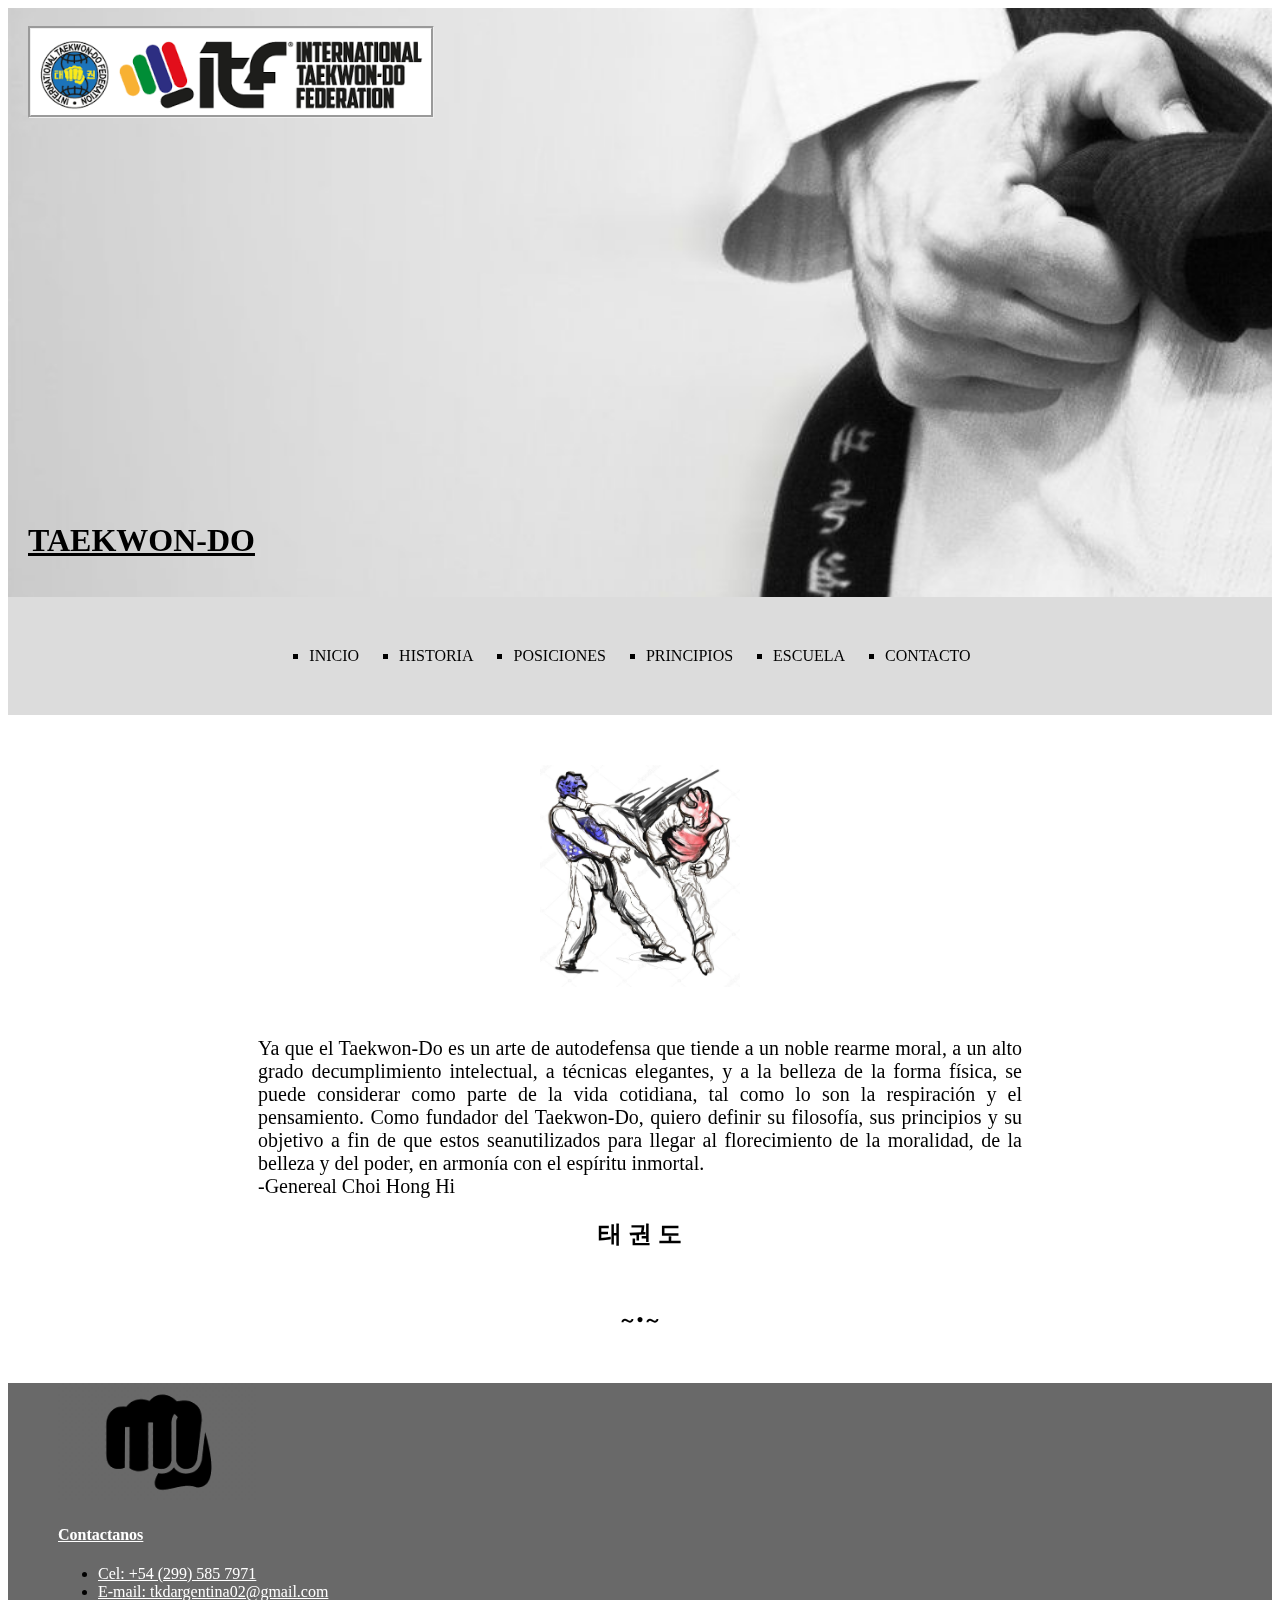
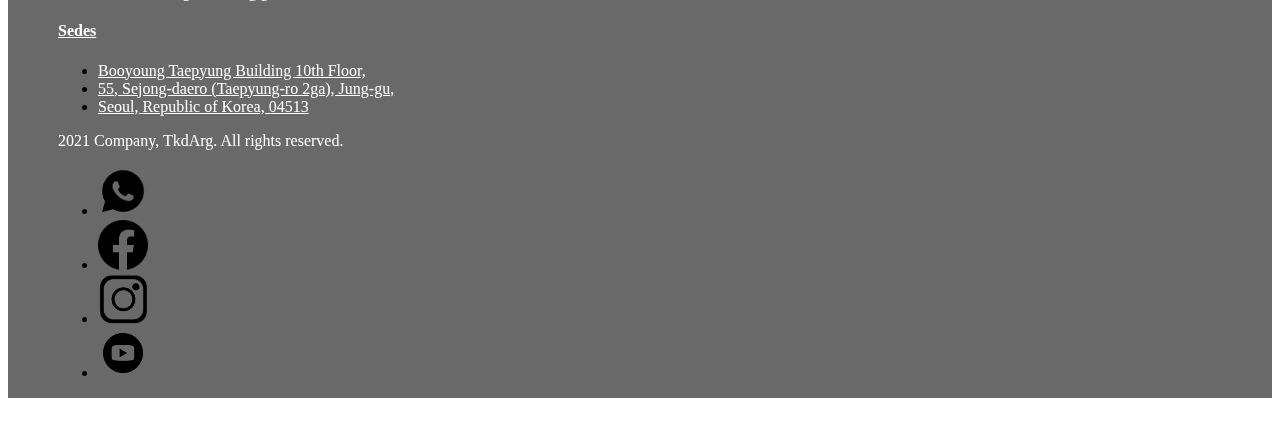
<file: index.html>
<!DOCTYPE html>
<html lang="es">

    <head>
        <title> Pagina de Taekwondo 2 </title>
        <!--Boostrap-->
        <link href="https://cdn.jsdelivr.net/npm/bootstrap@5.1.3/dist/css/bootstrap.min.css" rel="stylesheet" integrity="sha384-1BmE4kWBq78iYhFldvKuhfTAU6auU8tT94WrHftjDbrCEXSU1oBoqyl2QvZ6jIW3" crossorigin="anonymous">
        <!--CSS-->
        <link rel="stylesheet" href="./styles.css" type="text/css">
        <!--JavaScript-->
        <script src="https://cdn.jsdelivr.net/npm/bootstrap@5.1.3/dist/js/bootstrap.bundle.min.js" integrity="sha384-ka7Sk0Gln4gmtz2MlQnikT1wXgYsOg+OMhuP+IlRH9sENBO0LRn5q+8nbTov4+1p" crossorigin="anonymous"></script>
  
    </head>

    <body>
    
        <header id="header_index">

            <br>
            <div align="left">
                
            <img src="assets/international_tkd_federation.png" alt="logo international tkd federation" width="400px" id="logo_index">
                
            <h1 id="h1_index"> TAEKWON-DO</h1> 
            <br>
        </header>

        <section id="main">

            <div  class="menuButton">
                <nav class="menu">
                
                    <ul >
                        <li><a href="index.html">INICIO</a></li>
                        <li><a href="historia.html">HISTORIA</a></li>
                        <li><a href="posiciones.html">POSICIONES</a></li>
                        <li><a href="principios.html">PRINCIPIOS</a></li>
                        <li><a href="escuela.html">ESCUELA</a></li>
                        <li><a href="contacto.html">CONTACTO</a></li>
                    </ul>
                </nav>
            </div>


            <div align="center">
                
                <img src="assets/caricatura.jpg" alt="foto caricatura" width="200px" id="caricatura_index">
                

                <p id="p_index">
                    Ya que el Taekwon-Do es un arte de autodefensa que tiende a un noble rearme moral, a un alto grado decumplimiento intelectual, a técnicas elegantes,
                    y a la belleza de la forma física, se puede considerar como parte de la vida cotidiana, tal como lo son la respiración y el pensamiento.
                    Como fundador del Taekwon-Do, quiero definir su filosofía, sus principios y su objetivo a fin de que estos seanutilizados para llegar al florecimiento 
                    de la moralidad, de la belleza y del poder, en armonía con el espíritu inmortal.
                    <br>
                    -Genereal Choi Hong Hi 
                    <br>
                </p>

                <h2> 태 권 도</h2>
                <br>
                <h3>～•～</h3>
                
            </div>
        
        </section>


        <section id="final">
       
            
            <div class="container">
              <footer class="py-5 border-top">
                <div class="row">
                <div class="col-4">
                  <img src="assets/puño.png" alt="puño" width="200px" id="puño_footer">
                </div>
      
                <div class="col-4">
                  <h4>Contactanos</h4>
                  <ul class="nav flex-column">
                    <li class="nav-item mb-2"><a href="#" class="nav-link p-0" style="color: white;">Cel: +54 (299) 585 7971</a></li>
                    <li class="nav-item mb-2"><a href="#" class="nav-link p-0" style="color: white;">E-mail: tkdargentina02@gmail.com</a></li>
                  </ul>
                </div>
          
              
                <div class="col-4">
                    <h4>Sedes</h4>
                    <ul class="nav flex-column">
                    <li class="nav-item mb-2"><a href="#" class="nav-link p-0" style="color: white;">Booyoung Taepyung Building 10th Floor,</a></li>
                    <li class="nav-item mb-2"><a href="#" class="nav-link p-0" style="color: white;">55, Sejong-daero (Taepyung-ro 2ga), Jung-gu,</a></li>
                    <li class="nav-item mb-2"><a href="#" class="nav-link p-0" style="color: white;">Seoul, Republic of Korea, 04513</a></li>
                    </ul>
                </div>
              
                <div class="d-flex justify-content-between py-4 my-4 border-top">
                  <p style="color: white;">2021 Company, TkdArg. All rights reserved.</p>
                  <ul class="list-unstyled d-flex" id="redes_footer">
                    <li class="ms-3"><a class="link-dark" href="#"><img src="assets/whapp_negro.png" width="50px"></a></li>
                    <li class="ms-3"><a class="link-dark" href="#"><img src="assets/facebook_negro.png" width="50px"></svg></a></li>
                    <li class="ms-3"><a class="link-dark" href="#"><img src="assets/insta_negro.png" width="50px"></a></li>
                    <li class="ms-3"><a class="link-dark" href="#"><img src="assets/youtube_negro.png" width="50px"></a></li>
                  </ul>
                </div>
              </footer>
      
            </div>
          </section>
    </body>
    
</html>
</file>
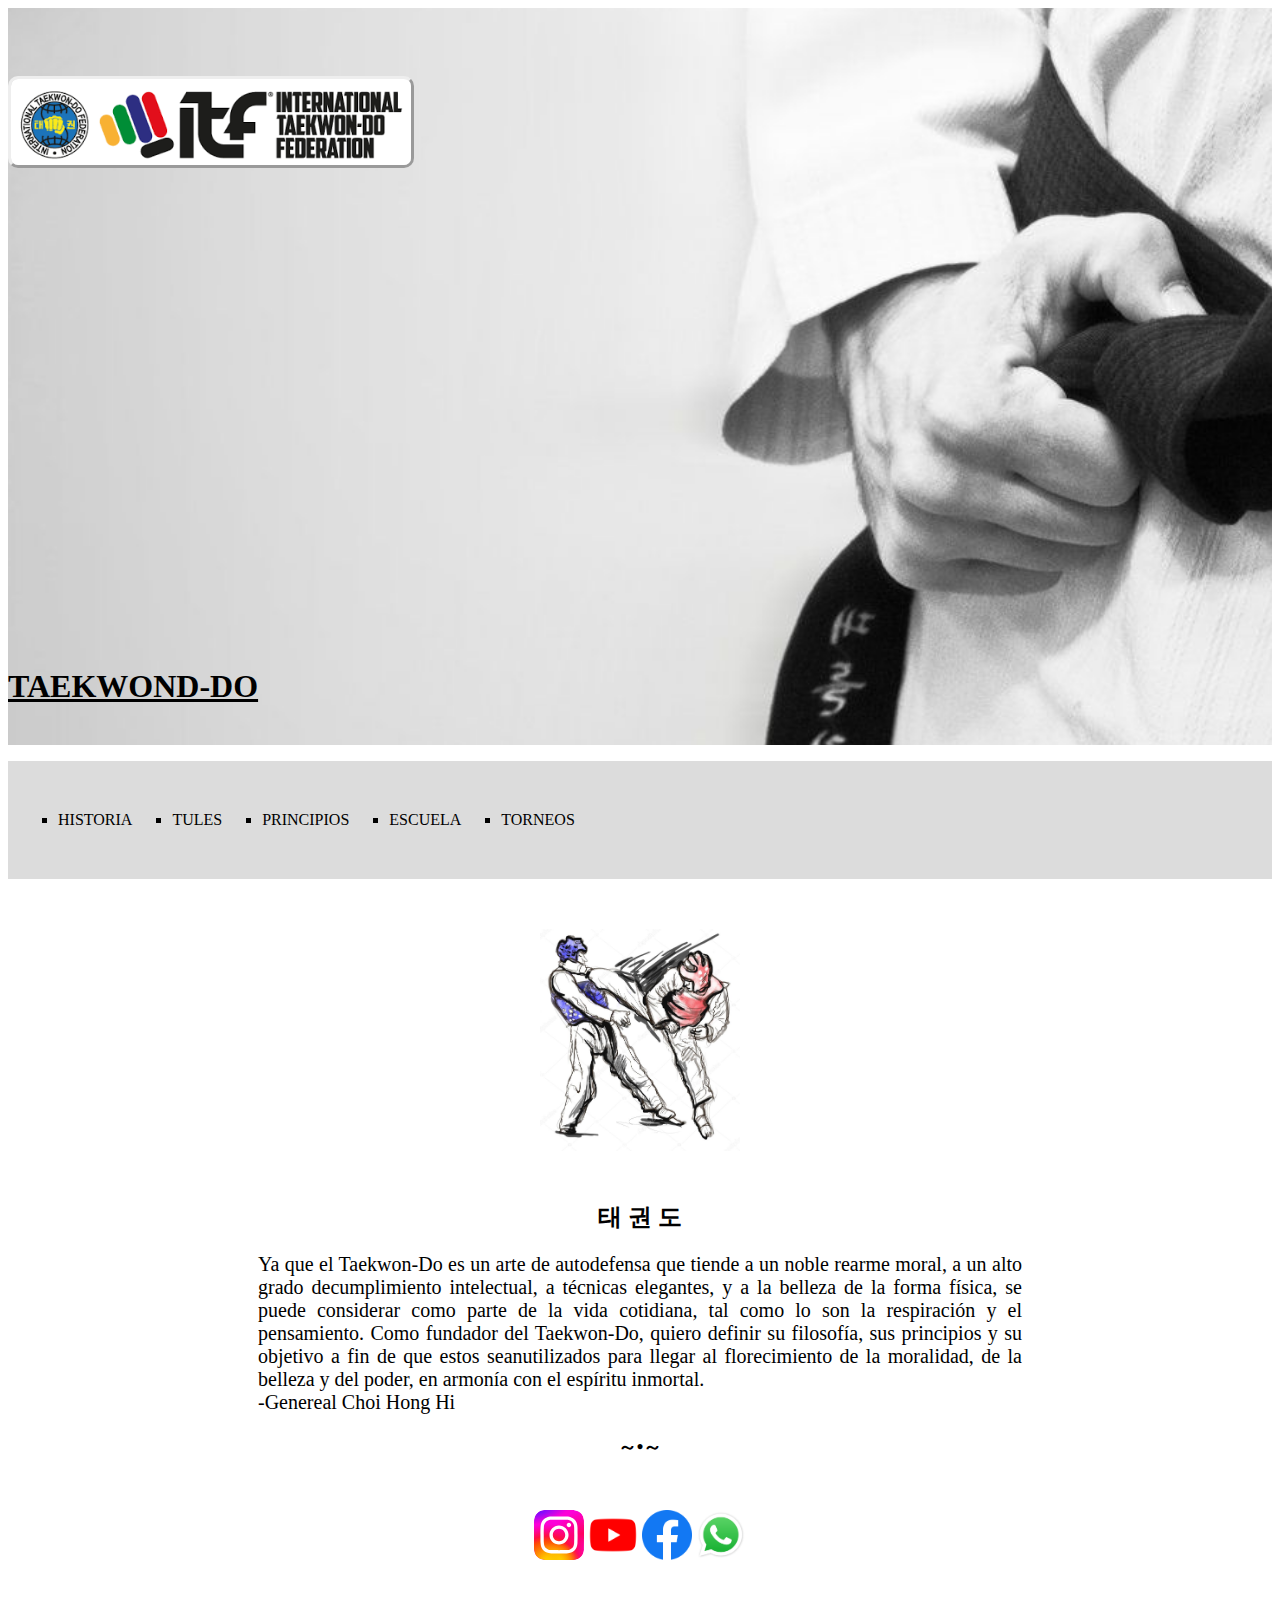
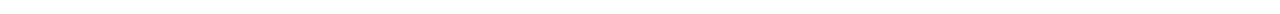
<file: proyecto_yo/index.html>
<!DOCTYPE html>
<html lang="es">

    <head>
        <title> Pagina de Taekwondo </title>
        <link rel="stylesheet" href="./styles.css" type="text/css">
    </head>

    <body>

        <header>

            <br>
            <div align="left">
                <nav class="title_photo">
                    <img src="assets/international_tkd_federation.png" alt="logo international tkd federation" width="400px">
                </nav>
            <h1> TAEKWOND-DO</h1> 
            <br>
        </header>

        <div align="center">
            <nav class="menu">
                <div class="menuButton">
                <ul >
                    <li><a href="historia">HISTORIA</a></li>
                    <li><a href="tules">TULES</a></li>
                    <li><a href="principios">PRINCIPIOS</a></li>
                    <li><a href="escuela">ESCUELA</a></li>
                    <li><a href="torneo">TORNEOS</a></li>
                </ul>
            </nav>
        </div>

        <section id="main">

            <div align="center">
                <nav class="Taekwon-do">
                    <img src="assets/caricatura.jpg" alt="foto caricatura" width="200px">
                </nav>
            </div>

            <div align="center">
                <h2> 태 권 도</h2>
            </div>

            <p>
                Ya que el Taekwon-Do es un arte de autodefensa que tiende a un noble rearme moral, a un alto grado decumplimiento intelectual, a técnicas elegantes,
                y a la belleza de la forma física, se puede considerar como parte de la vida cotidiana, tal como lo son la respiración y el pensamiento.
                Como fundador del Taekwon-Do, quiero definir su filosofía, sus principios y su objetivo a fin de que estos seanutilizados para llegar al florecimiento 
                de la moralidad, de la belleza y del poder, en armonía con el espíritu inmortal.
                <br>
                -Genereal Choi Hong Hi 
                <br>
            </p>

            <div align="center">
                <h3>～•～</h3>
            </div>
        
        </section>

        <section id="final">
            <footer>
                <div class="redes" align="center" >
                    <img src="assets//instagram.svg" alt="logo instagram" width="50px" margin="10px">
                    <img src="assets/youtube.png" alt="logo youtube" width="50px">
                    <img src="assets/facebook.png" alt="logo facebook" width="50px">
                    <img src="assets/whatsapp.png" alt="logo whatsapp" width="50px">
                </div>
            </footer>
        </section>
        
    </body>
    
</html>
</file>
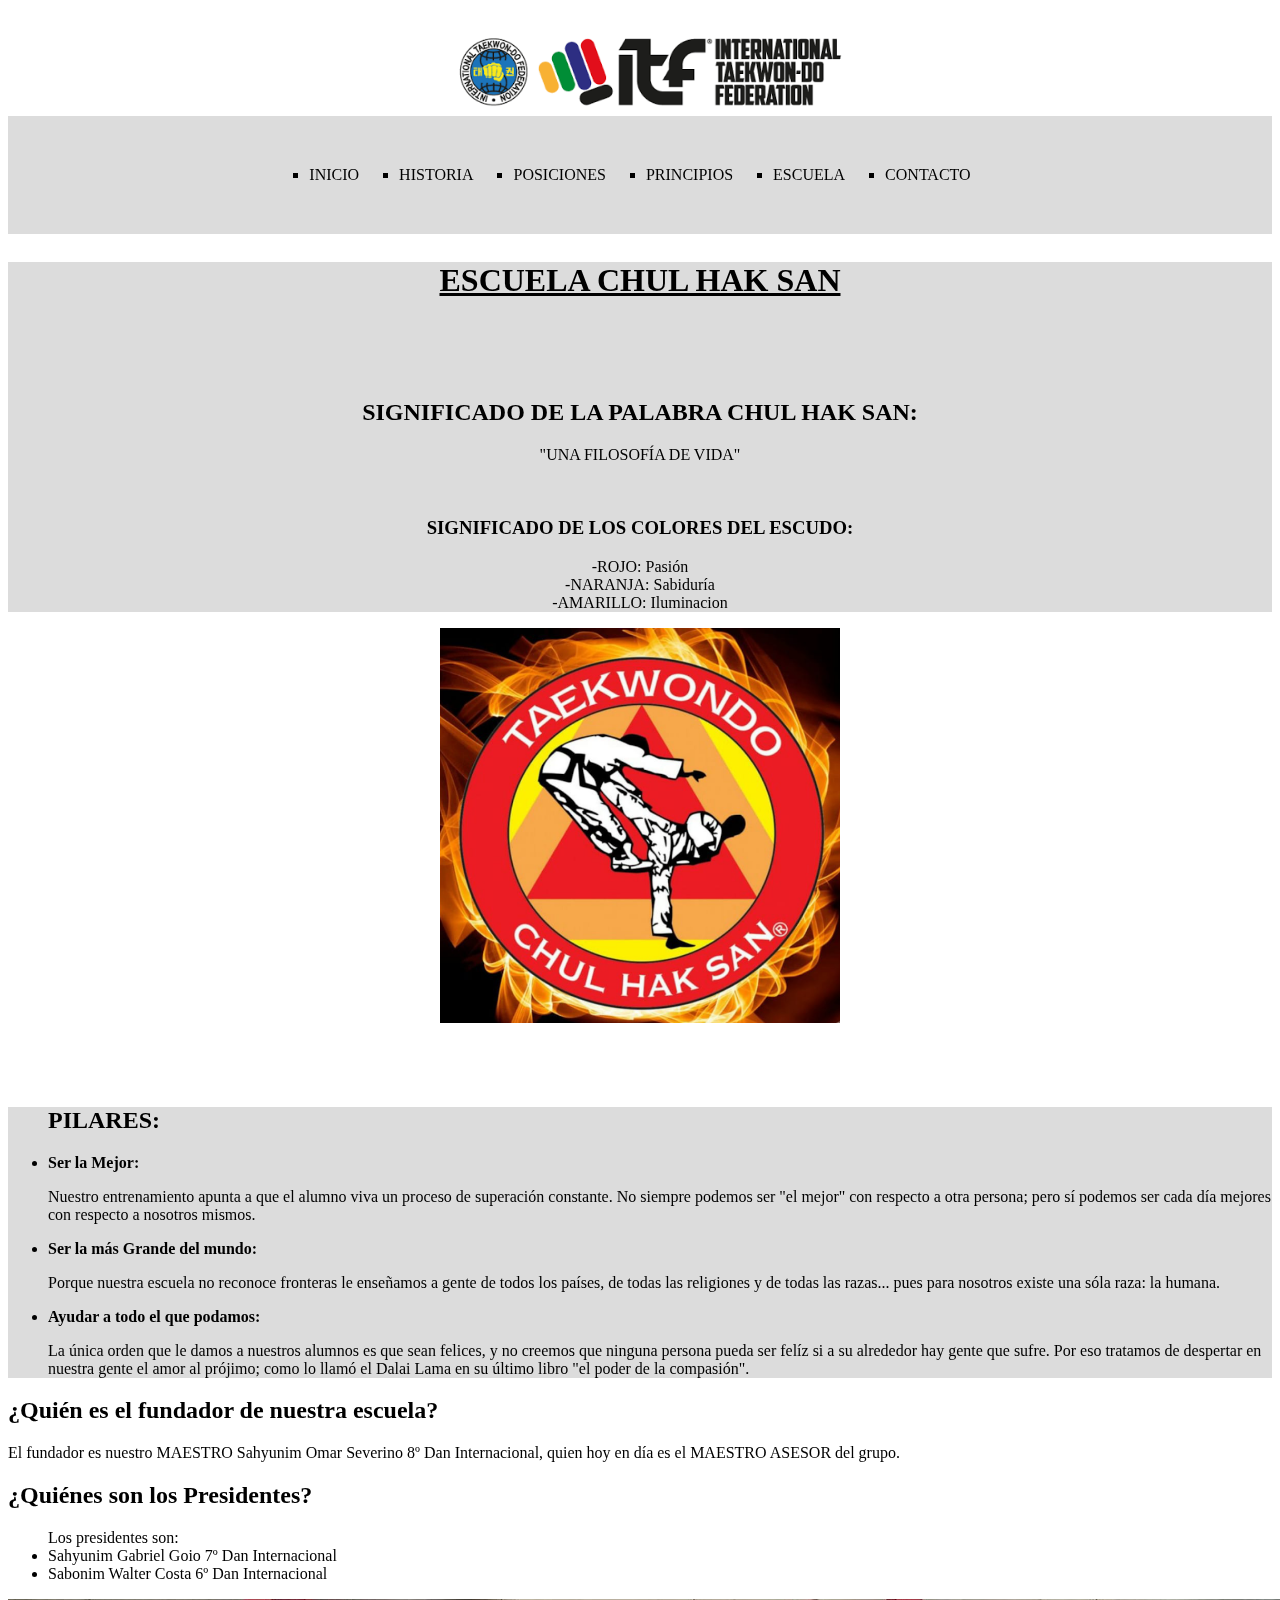
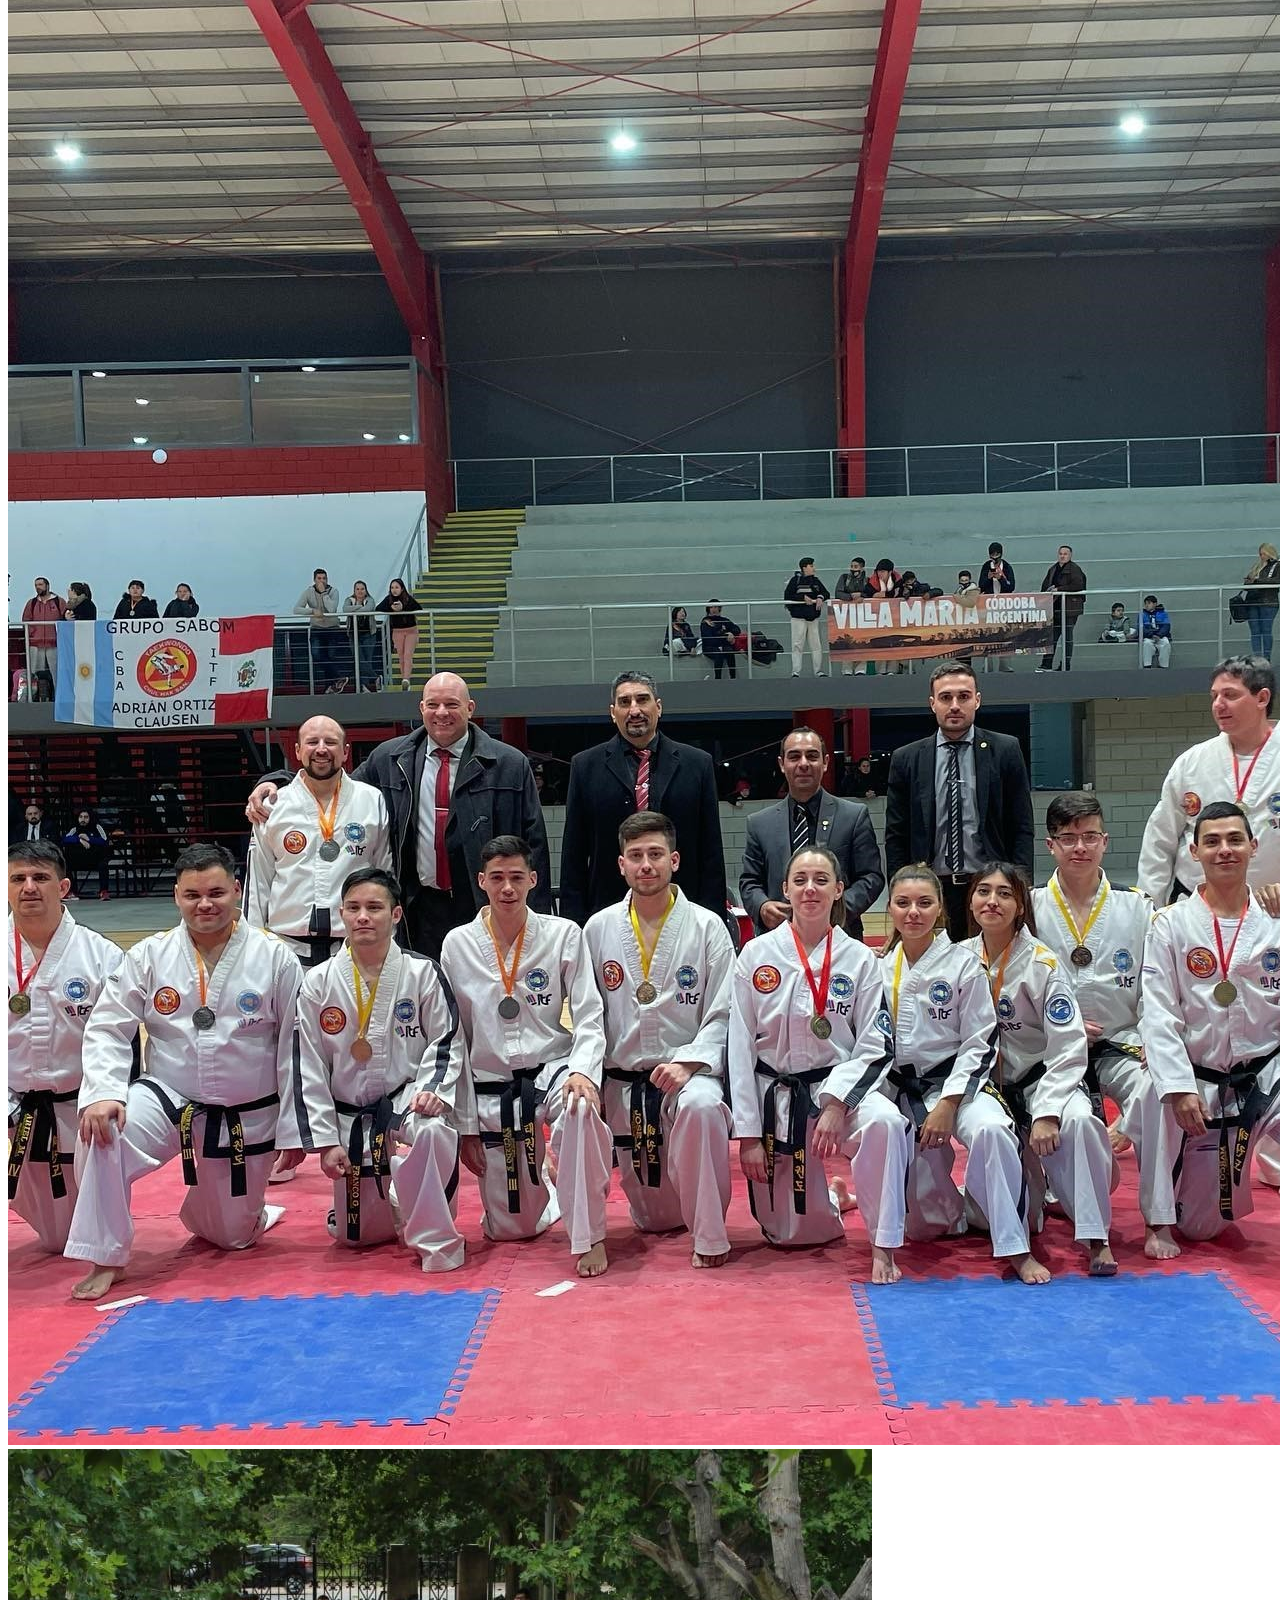
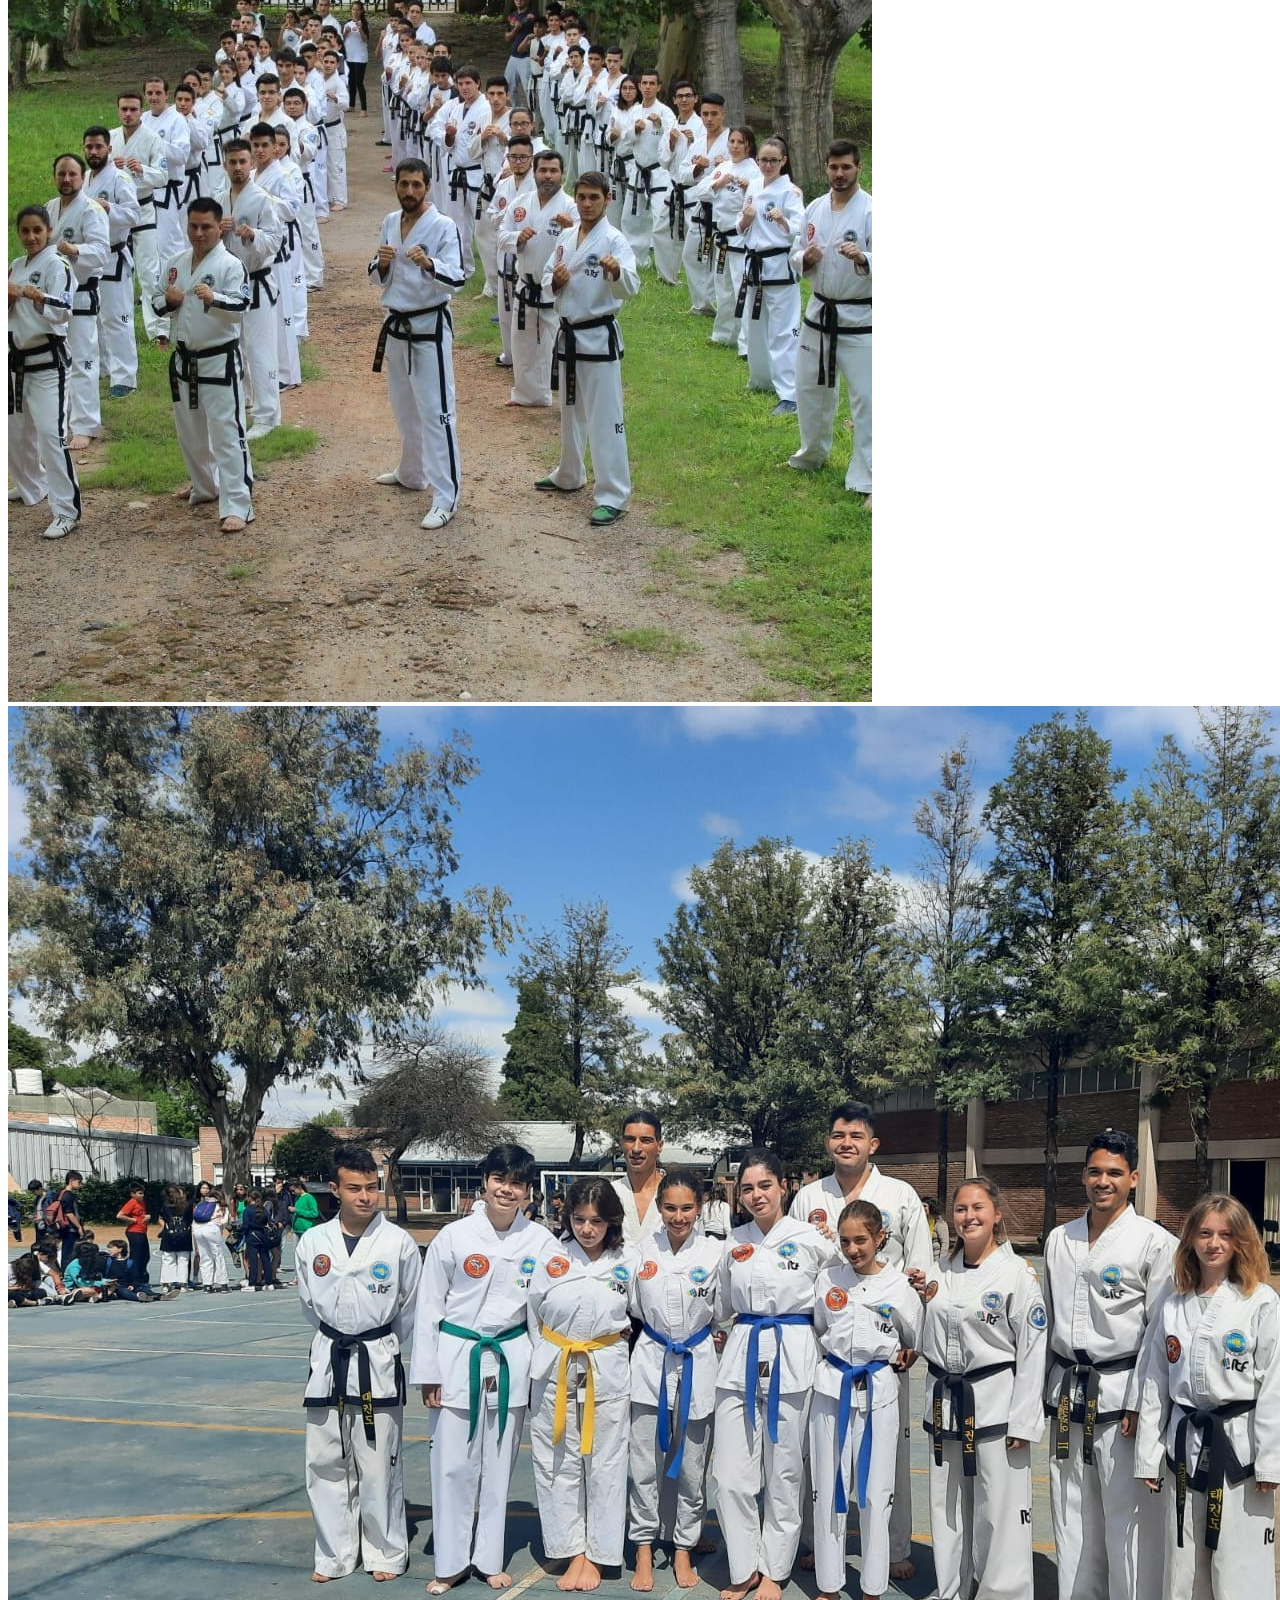
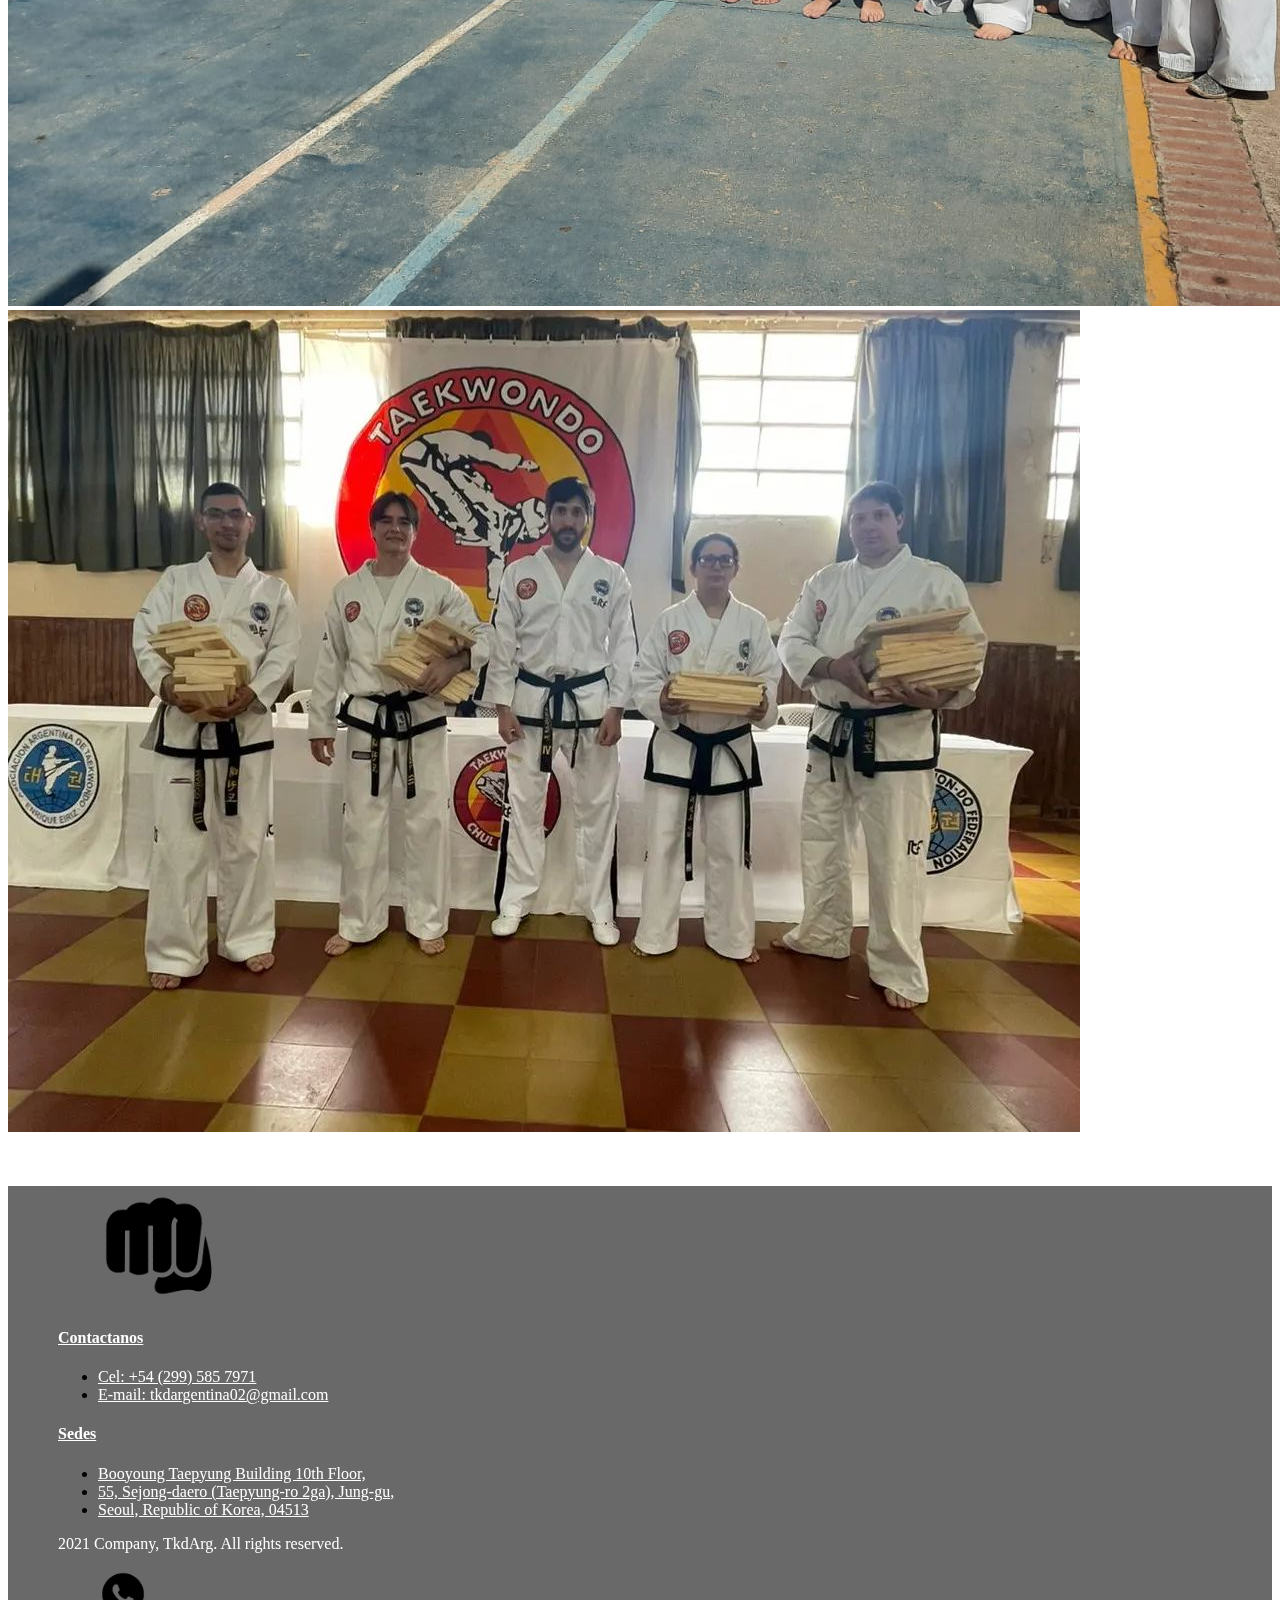
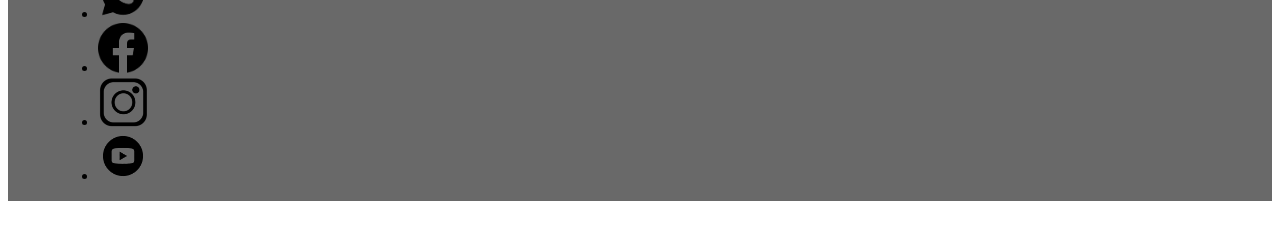
<file: escuela.html>
<!DOCTYPE html>
<html lang="es">

    <head>
        <title> Escuela Chul Hak San </title>
        <!--Boostrap-->
        <link href="https://cdn.jsdelivr.net/npm/bootstrap@5.1.3/dist/css/bootstrap.min.css" rel="stylesheet" integrity="sha384-1BmE4kWBq78iYhFldvKuhfTAU6auU8tT94WrHftjDbrCEXSU1oBoqyl2QvZ6jIW3" crossorigin="anonymous">
        <!--CSS-->
        <link rel="stylesheet" href="./styles.css" type="text/css">
        <!--JavaScript-->
        <script src="https://cdn.jsdelivr.net/npm/bootstrap@5.1.3/dist/js/bootstrap.bundle.min.js" integrity="sha384-ka7Sk0Gln4gmtz2MlQnikT1wXgYsOg+OMhuP+IlRH9sENBO0LRn5q+8nbTov4+1p" crossorigin="anonymous"></script>
  
    </head>

    <body>
    
        <header id="header_tules">

            <br>
            <div align="center">
                
            <img src="assets/international_tkd_federation.png" alt="logo international tkd federation" width="400px">
                
            <br>
        </header>

        <section id="main">

            <div  class="menuButton">
                <nav class="menu">
                
                    <ul >
                        <li><a href="index.html">INICIO</a></li>
                        <li><a href="historia.html">HISTORIA</a></li>
                        <li><a href="posiciones.html">POSICIONES</a></li>
                        <li><a href="principios.html">PRINCIPIOS</a></li>
                        <li><a href="escuela.html">ESCUELA</a></li>
                        <li><a href="contacto.html">CONTACTO</a></li>
                    </ul>
                </nav>
            </div>
            <br>


            <div class="container">
                <div id="introduccion_escuela" class="row">
                <div class="col-8" style="background-color: gainsboro">
                    
                    <h1 id="h1_escuela" align="center"> ESCUELA CHUL HAK SAN</h1>
                    <h2> SIGNIFICADO DE LA PALABRA CHUL HAK SAN:</h2>
                    <p>
                        "UNA FILOSOFÍA DE VIDA"
                    </p>
                    <br>

                    <h3> SIGNIFICADO DE LOS COLORES DEL ESCUDO:</h3>
                    <p>
                        -ROJO: Pasión
                        <br>
                        -NARANJA: Sabiduría
                        <br>
                        -AMARILLO: Iluminacion
                    </p>
                </div>

                <div class="col-4" style="background-color: white;">
                    <img src="assets/escuela.png" class="rounded mx-auto d-block" alt="escuela" width="400px">
                </div>

            </div>

            <div class="container">
                <div class="row">
                <div class="col-6" style="background-color: gainsboro">
                    <ul>
                     <h2>PILARES: </h2>
                        <li><strong>Ser la Mejor: </strong> </li>
                        <p>
                            Nuestro entrenamiento apunta a que el alumno viva un proceso de superación constante. No siempre podemos ser "el mejor" con respecto a otra persona; pero sí podemos ser cada día mejores con respecto a nosotros mismos.
                        </p>
                        <li><strong>Ser la más Grande del mundo:</strong></li>
                        <p>
                            Porque nuestra escuela no reconoce fronteras le enseñamos a gente de todos los países, de todas las religiones y de todas las razas... pues para nosotros existe una sóla raza: la humana.
                        </p>
                        <li><strong>Ayudar a todo el que podamos:</strong></li>
                        <p>La única orden que le damos a nuestros alumnos es que sean felices, y no creemos que ninguna persona pueda ser felíz si a su alrededor hay gente que sufre. Por eso tratamos de despertar en nuestra gente el amor al prójimo; como lo llamó el Dalai Lama en su último libro "el poder de la compasión".
                        </p>
                    </ul> 
                </div>

                <div class="col-6" >
                    <h2>¿Quién es el fundador de nuestra escuela?</h2>
                    <p>
                        El fundador es nuestro MAESTRO Sahyunim Omar Severino 8º Dan Internacional, quien hoy en día es el MAESTRO ASESOR del grupo.
                    </p>

                    <h2>¿Quiénes son los Presidentes?</h2>
                    <ul>
                        Los presidentes son:
                        <li>Sahyunim Gabriel Goio 7º Dan Internacional</li>
                        <li>Sabonim Walter Costa 6º Dan Internacional</li>
                    </ul>
                </div>


                <div class="row row-cols-1 row-cols-md-2 g-4">
                    <div class="col">
                      <div class="card">
                        <img src="assets/nicolas4.jpg" class="card-img-top" alt="...">
                      </div>
                    </div>
                
                    <div class="col">
                        <div class="card">
                          <img src="assets/nicolas.jpg" class="card-img-top" alt="...">
                        </div>
                    </div>
                    
                    <div class="col">
                        <div class="card">
                          <img src="assets/nicolas3.jpg" class="card-img-top" alt="...">
                        </div>
                    </div> 
                    <div class="col">
                        <div class="card">
                          <img src="assets/nicolas_2.jpg" class="card-img-top" alt="...">
                        </div>
                    </div> 
                </div>



            </div>
        
        </section>


        <section id="final">
       
            
            <div class="container">
              <footer class="py-5 border-top">
                <div class="row">
                <div class="col-4">
                  <img src="assets/puño.png" alt="puño" width="200px" id="puño_footer">
                </div>
      
                <div class="col-4">
                  <h4>Contactanos</h4>
                  <ul class="nav flex-column">
                    <li class="nav-item mb-2"><a href="#" class="nav-link p-0" style="color: white;">Cel: +54 (299) 585 7971</a></li>
                    <li class="nav-item mb-2"><a href="#" class="nav-link p-0" style="color: white;">E-mail: tkdargentina02@gmail.com</a></li>
                  </ul>
                </div>
          
              
                <div class="col-4">
                    <h4>Sedes</h4>
                    <ul class="nav flex-column">
                    <li class="nav-item mb-2"><a href="#" class="nav-link p-0" style="color: white;">Booyoung Taepyung Building 10th Floor,</a></li>
                    <li class="nav-item mb-2"><a href="#" class="nav-link p-0" style="color: white;">55, Sejong-daero (Taepyung-ro 2ga), Jung-gu,</a></li>
                    <li class="nav-item mb-2"><a href="#" class="nav-link p-0" style="color: white;">Seoul, Republic of Korea, 04513</a></li>
                    </ul>
                </div>
              
                <div class="d-flex justify-content-between py-4 my-4 border-top">
                  <p style="color: white;">2021 Company, TkdArg. All rights reserved.</p>
                  <ul class="list-unstyled d-flex" id="redes_footer">
                    <li class="ms-3"><a class="link-dark" href="#"><img src="assets/whapp_negro.png" width="50px"></a></li>
                    <li class="ms-3"><a class="link-dark" href="#"><img src="assets/facebook_negro.png" width="50px"></svg></a></li>
                    <li class="ms-3"><a class="link-dark" href="#"><img src="assets/insta_negro.png" width="50px"></a></li>
                    <li class="ms-3"><a class="link-dark" href="#"><img src="assets/youtube_negro.png" width="50px"></a></li>
                  </ul>
                </div>
              </footer>
      
            </div>
          </section>
    </body>
    
</html>
</file>
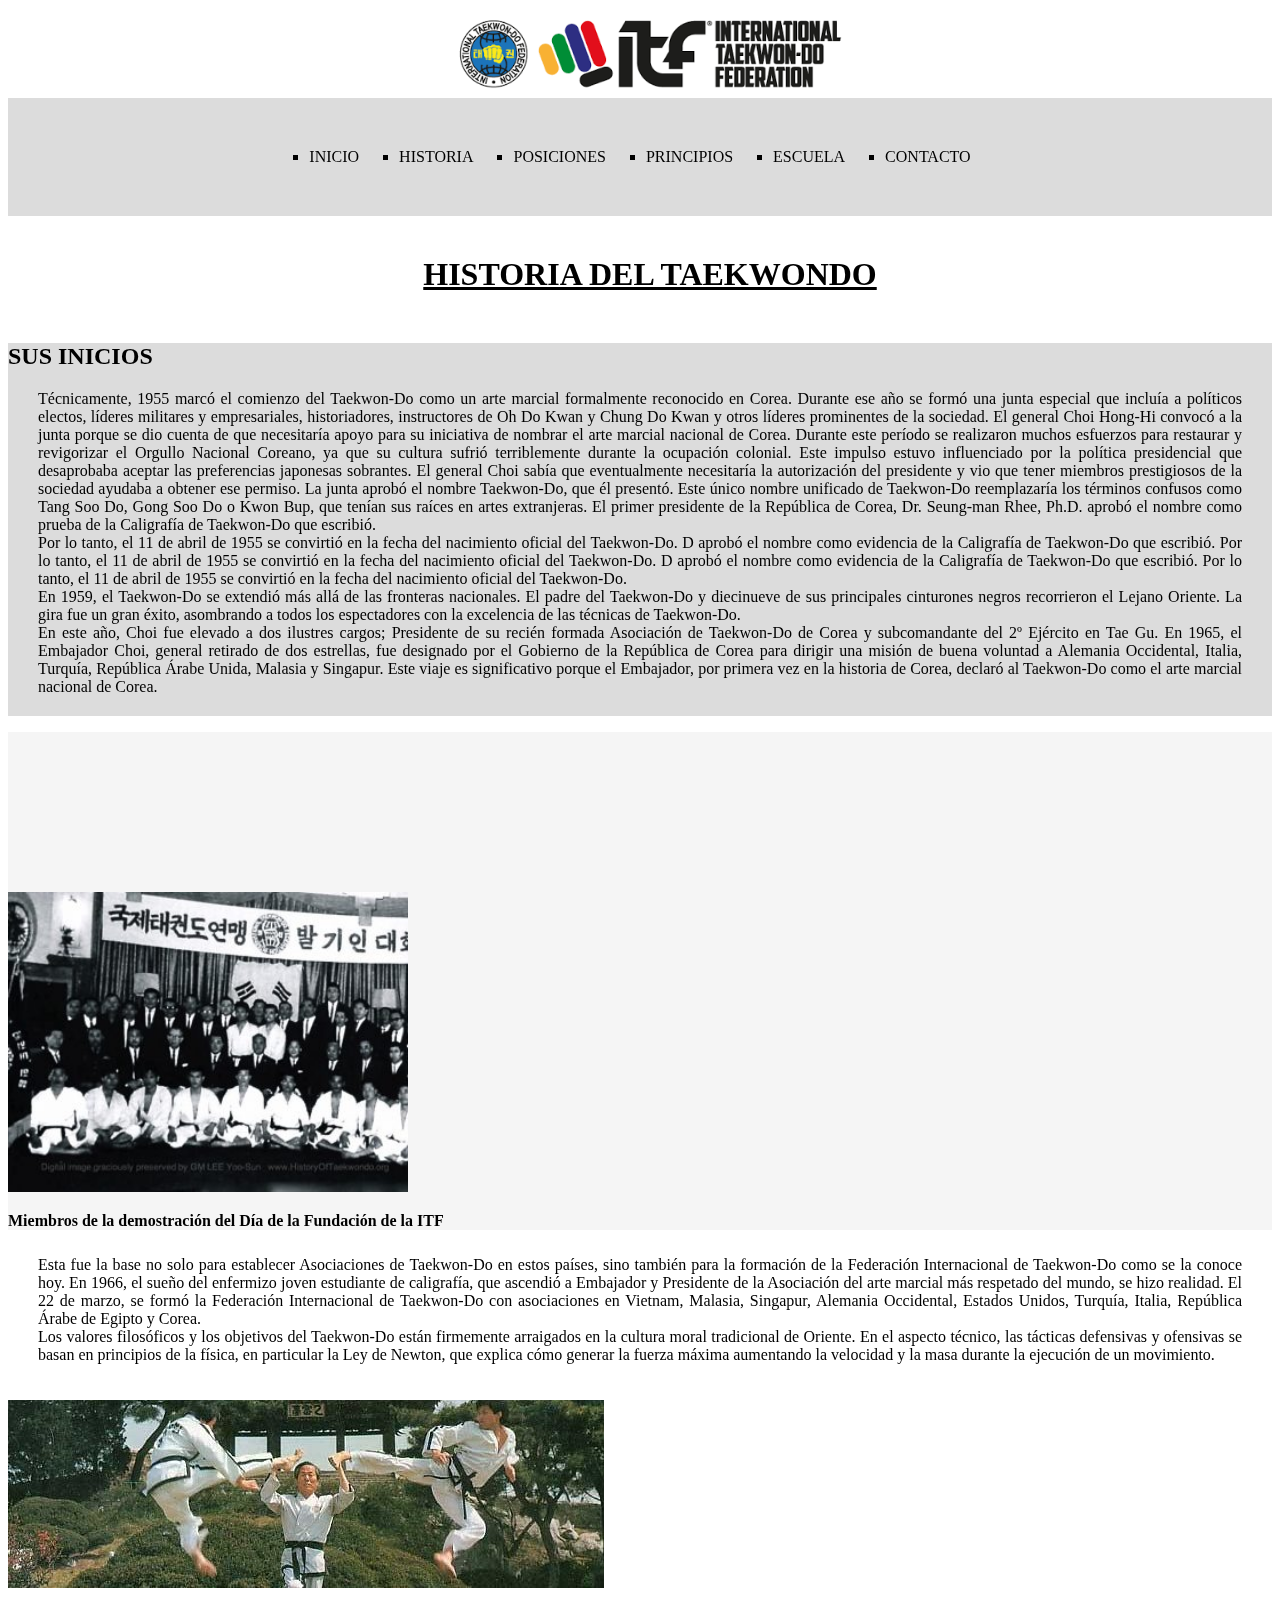
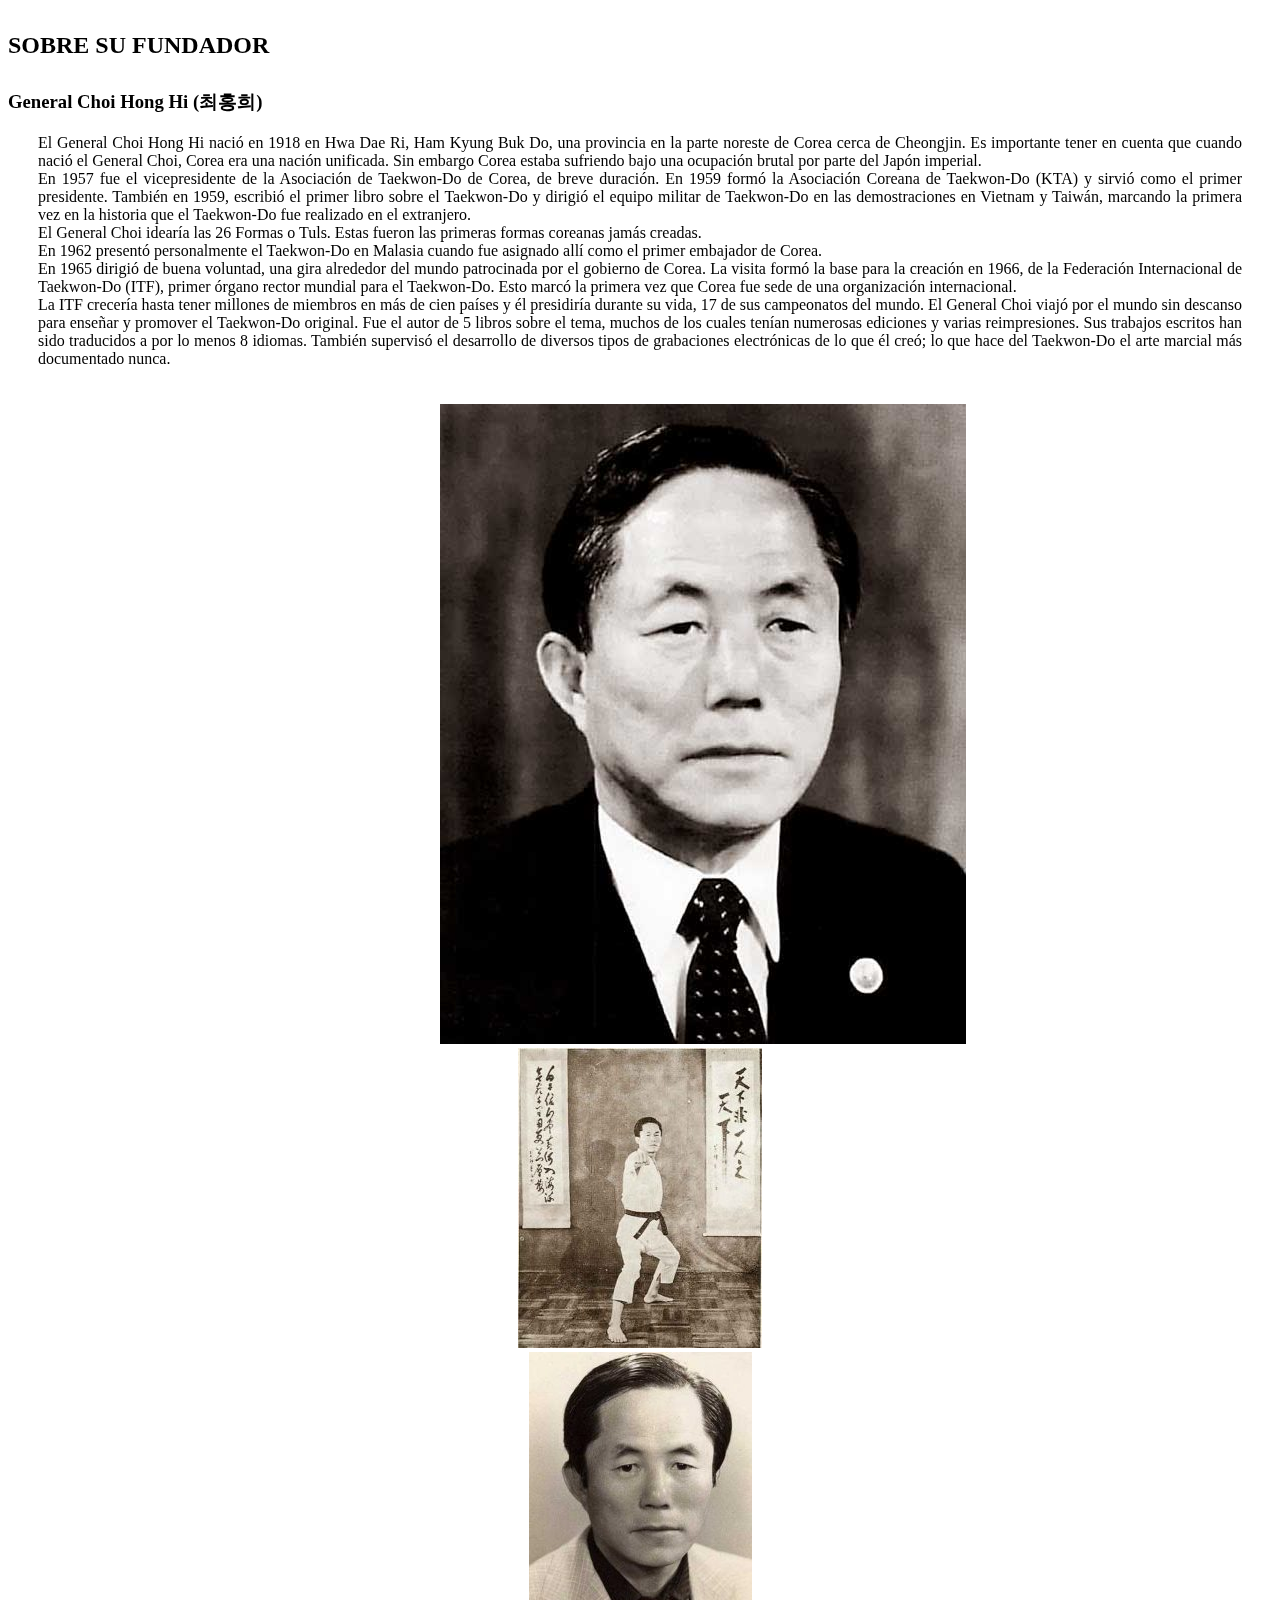
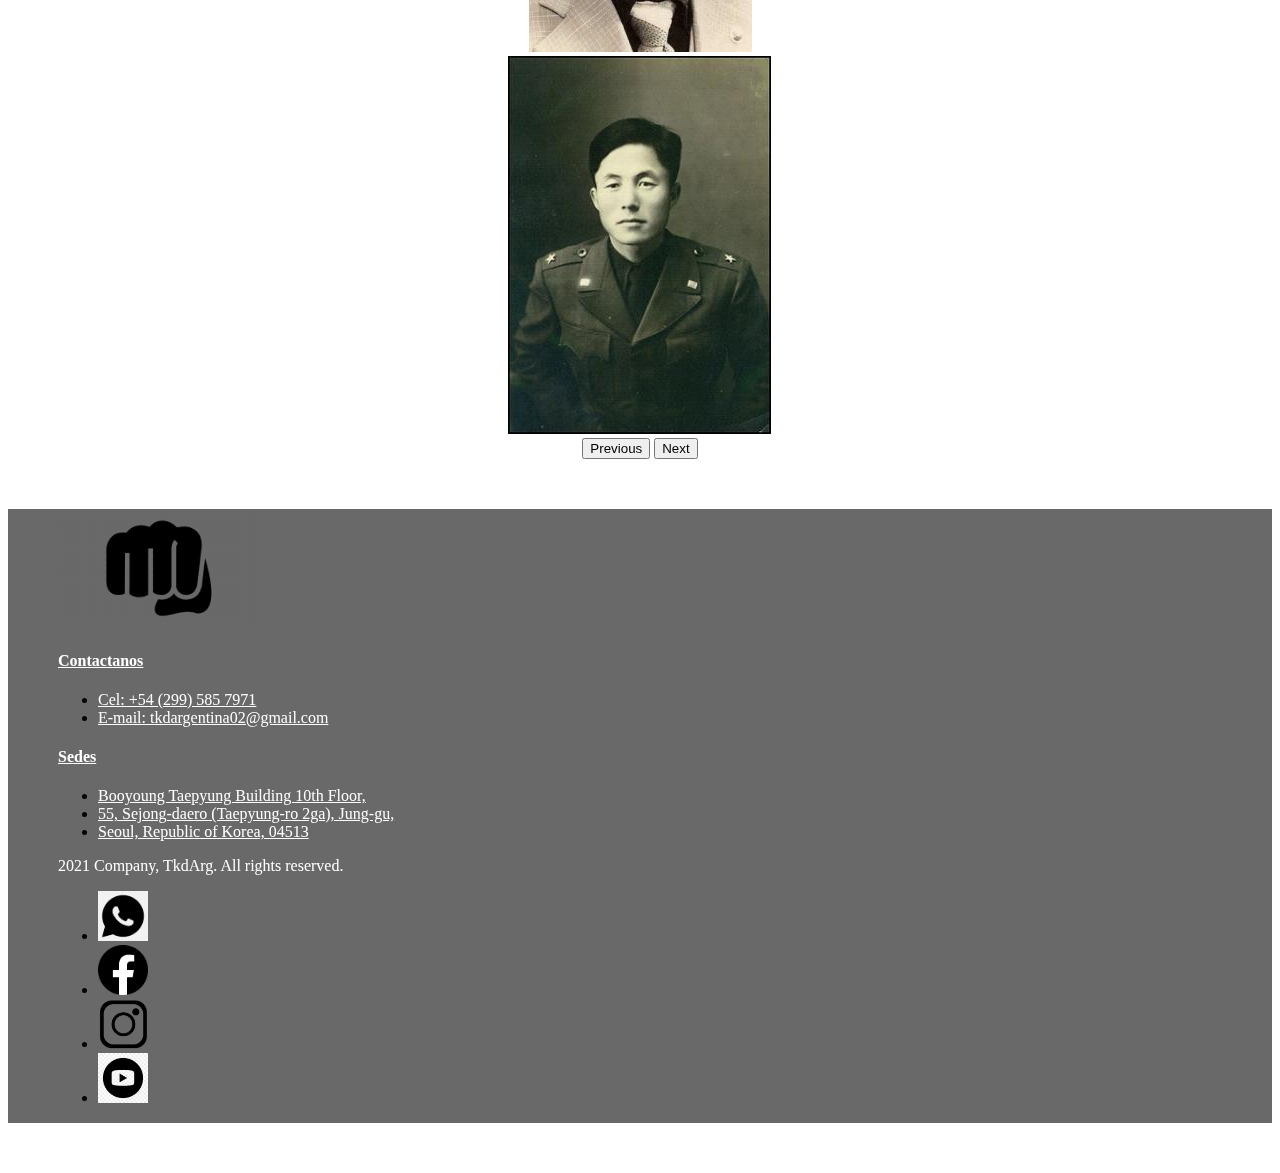
<file: historia.html>
<!DOCTYPE html>
<html lang="es">
  
  <head>
    <meta charset="utf-8">
    <title> Historia Taekwondo </title>
    <!--Boostrap-->
    <link href="https://cdn.jsdelivr.net/npm/bootstrap@5.1.3/dist/css/bootstrap.min.css" rel="stylesheet" integrity="sha384-1BmE4kWBq78iYhFldvKuhfTAU6auU8tT94WrHftjDbrCEXSU1oBoqyl2QvZ6jIW3" crossorigin="anonymous">
    <!--CSS-->
    <link rel="stylesheet" href="./styles.css" type="text/css">
    <!--JavaScript-->
    <script src="https://cdn.jsdelivr.net/npm/bootstrap@5.1.3/dist/js/bootstrap.bundle.min.js" integrity="sha384-ka7Sk0Gln4gmtz2MlQnikT1wXgYsOg+OMhuP+IlRH9sENBO0LRn5q+8nbTov4+1p" crossorigin="anonymous"></script>
  </head>

  <body>

    <header id="header_historia">
      <div align="center">
        <img src="assets/international_tkd_federation.png" alt="logo international tkd federation" width="400px">
      </div>
    </header>

    <section id="main_historia" >

      <div  class="menuButton">
        <nav class="menu">
          
          <ul >
            <li><a href="index.html">INICIO</a></li>
            <li><a href="historia.html">HISTORIA</a></li>
            <li><a href="posiciones.html">POSICIONES</a></li>
            <li><a href="principios.html">PRINCIPIOS</a></li>
            <li><a href="escuela.html">ESCUELA</a></li>
            <li><a href="contacto.html">CONTACTO</a></li>
          </ul>

        </nav>
      </div>

      <br>
    
      <h1 id="h1_historia" align="center"> HISTORIA DEL TAEKWONDO</h1>

    

      <div class="container">
          
        <div class="row">
        <div class="col-8" style="background-color: gainsboro">
          <h2 id="h2_historia"> SUS INICIOS </h2>
          <p id="p1_historia"> 
            Técnicamente, 1955 marcó el comienzo del Taekwon-Do como un arte marcial formalmente reconocido en Corea. Durante ese año se formó una junta especial que incluía a políticos electos, líderes militares y empresariales, historiadores, instructores de Oh Do Kwan y Chung Do Kwan y otros líderes prominentes de la sociedad. El general Choi Hong-Hi convocó a la junta porque se dio cuenta de que necesitaría apoyo para su iniciativa de nombrar el arte marcial nacional de Corea. Durante este período se realizaron muchos esfuerzos para restaurar y revigorizar el Orgullo Nacional Coreano, ya que su cultura sufrió terriblemente durante la ocupación colonial. Este impulso estuvo influenciado por la política presidencial que desaprobaba aceptar las preferencias japonesas sobrantes. El general Choi sabía que eventualmente necesitaría la autorización del presidente y vio que tener miembros prestigiosos de la sociedad ayudaba a obtener ese permiso. La junta aprobó el nombre Taekwon-Do, que él presentó. Este único nombre unificado de Taekwon-Do reemplazaría los términos confusos como Tang Soo Do, Gong Soo Do o Kwon Bup, que tenían sus raíces en artes extranjeras. El primer presidente de la República de Corea, Dr. Seung-man Rhee, Ph.D. aprobó el nombre como prueba de la Caligrafía de Taekwon-Do que escribió.
            <br> 
            Por lo tanto, el 11 de abril de 1955 se convirtió en la fecha del nacimiento oficial del Taekwon-Do. D aprobó el nombre como evidencia de la Caligrafía de Taekwon-Do que escribió. Por lo tanto, el 11 de abril de 1955 se convirtió en la fecha del nacimiento oficial del Taekwon-Do. D aprobó el nombre como evidencia de la Caligrafía de Taekwon-Do que escribió. Por lo tanto, el 11 de abril de 1955 se convirtió en la fecha del nacimiento oficial del Taekwon-Do.
            <br>
            En 1959, el Taekwon-Do se extendió más allá de las fronteras nacionales. El padre del Taekwon-Do y diecinueve de sus principales cinturones negros recorrieron el Lejano Oriente. La gira fue un gran éxito, asombrando a todos los espectadores con la excelencia de las técnicas de Taekwon-Do.
            <br>
            En este año, Choi fue elevado a dos ilustres cargos; Presidente de su recién formada Asociación de Taekwon-Do de Corea y subcomandante del 2º Ejército en Tae Gu. En 1965, el Embajador Choi, general retirado de dos estrellas, fue designado por el Gobierno de la República de Corea para dirigir una misión de buena voluntad a Alemania Occidental, Italia, Turquía, República Árabe Unida, Malasia y Singapur. Este viaje es significativo porque el Embajador, por primera vez en la historia de Corea, declaró al Taekwon-Do como el arte marcial nacional de Corea.
          </p>
        </div>

        <div class="col-4" style="background-color: whitesmoke;">
            <img src="assets/ITF-Foundation-Day-Demo-Memebrs-350x263.jpg" alt="miembros de la fundacion" width="400" id="fundacion_historia">
            
              <p id="p2_historia">
                <strong>Miembros de la demostración del Día de la Fundación de la ITF</strong>
              </p>
            
        </div>

        <div class="col-12" style="background-color:white;">
          <p id="p3_historia">
            Esta fue la base no solo para establecer Asociaciones de Taekwon-Do en estos países, sino también para la formación de la Federación Internacional de Taekwon-Do como se la conoce hoy. En 1966, el sueño del enfermizo joven estudiante de caligrafía, que ascendió a Embajador y Presidente de la Asociación del arte marcial más respetado del mundo, se hizo realidad. El 22 de marzo, se formó la Federación Internacional de Taekwon-Do con asociaciones en Vietnam, Malasia, Singapur, Alemania Occidental, Estados Unidos, Turquía, Italia, República Árabe de Egipto y Corea.
            <br>
            Los valores filosóficos y los objetivos del Taekwon-Do están firmemente arraigados en la cultura moral tradicional de Oriente. En el aspecto técnico, las tácticas defensivas y ofensivas se basan en principios de la física, en particular la Ley de Newton, que explica cómo generar la fuerza máxima aumentando la velocidad y la masa durante la ejecución de un movimiento.
          </p>
        </div>

        <img src="assets/chong hi vieja_copia.jpg" class="img-fluid" alt="300px" id="chonghi_historia">
        
      </div>

      <div class="container">
        <h2 id="h2_historia"> SOBRE SU FUNDADOR </h2>
        <h3 id="h3_historia"> General Choi Hong Hi (최홍희) </h3>
        <p id="p4_historia">
          El General Choi Hong Hi nació en 1918 en Hwa Dae Ri, Ham Kyung Buk Do, una provincia en la parte noreste de Corea cerca de Cheongjin. Es importante tener en cuenta que cuando nació el General Choi, Corea era una nación unificada. Sin embargo Corea estaba sufriendo bajo una ocupación brutal por parte del Japón imperial.
          <br>
          En 1957 fue el vicepresidente de la Asociación de Taekwon-Do de Corea, de breve duración. En 1959 formó la Asociación Coreana de Taekwon-Do (KTA) y sirvió como el primer presidente. También en 1959, escribió el primer libro sobre el Taekwon-Do y dirigió el equipo militar de Taekwon-Do en las demostraciones en Vietnam y Taiwán, marcando la primera vez en la historia que el Taekwon-Do fue realizado en el extranjero.
          <br>
          El General Choi idearía las 26 Formas o Tuls. Estas fueron las primeras formas coreanas jamás creadas.
          <br>
          En 1962 presentó personalmente el Taekwon-Do en Malasia cuando fue asignado allí como el primer embajador de Corea.
          <br>
          En 1965 dirigió de buena voluntad, una gira alrededor del mundo patrocinada por el  gobierno de Corea. La visita formó la base para la creación en 1966, de la Federación Internacional de Taekwon-Do (ITF), primer órgano rector mundial para el Taekwon-Do. Esto marcó la primera vez que Corea fue sede de una organización internacional.
          <br>
          La ITF crecería hasta tener millones de miembros en más de cien países y él presidiría durante su vida, 17 de sus campeonatos del mundo. El General Choi viajó por el mundo sin descanso para enseñar y promover el Taekwon-Do original. Fue el autor de 5 libros sobre el tema, muchos de los cuales tenían numerosas ediciones y varias reimpresiones. Sus trabajos escritos han sido traducidos a por lo menos 8 idiomas. También supervisó el desarrollo de diversos tipos de grabaciones electrónicas de lo que él creó; lo que hace del Taekwon-Do el arte marcial más documentado nunca.
        </p>
      </div>

      
      <div class="container">
        <div id="carouselExampleControls" class="carousel slide" data-bs-ride="carousel">
          <div class="carousel-inner">
            <div class="carousel-item active">
              <img src="assets/General-Choi-Hong-Hi-General-Choi.jpg" class="d-block w-100" alt="...">
            </div>
            <div class="carousel-item">
              <img src="assets/General-Choi-Hong-Hi-ele.jpg" class="d-block w-100" alt="...">
            </div>
            <div class="carousel-item">
              <img src="assets/General-Choi-Hong-Hi-joven.jpg" class="d-block w-100" alt="...">
            </div>
            <div class="carousel-item">
              <img src="assets/choi_hong_hi_02.jpg" class="d-block w-100" alt="...">
            </div>
          </div>
          <button class="carousel-control-prev" type="button" data-bs-target="#carouselExampleControls" data-bs-slide="prev">
            <span class="carousel-control-prev-icon" aria-hidden="true"></span>
            <span class="visually-hidden">Previous</span>
          </button>
          <button class="carousel-control-next" type="button" data-bs-target="#carouselExampleControls" data-bs-slide="next">
            <span class="carousel-control-next-icon" aria-hidden="true"></span>
            <span class="visually-hidden">Next</span>
          </button>
        </div>

      </div>

    </section>



    <section id="final">
       
            
      <div class="container">
        <footer class="py-5 border-top">
          <div class="row">
          <div class="col-4">
            <img src="assets/puño.png" alt="puño" width="200px" id="puño_footer">
          </div>

          <div class="col-4">
            <h4>Contactanos</h4>
            <ul class="nav flex-column">
              <li class="nav-item mb-2"><a href="#" class="nav-link p-0" style="color: white;">Cel: +54 (299) 585 7971</a></li>
              <li class="nav-item mb-2"><a href="#" class="nav-link p-0" style="color: white;">E-mail: tkdargentina02@gmail.com</a></li>
            </ul>
          </div>
    
        
          <div class="col-4">
              <h4>Sedes</h4>
              <ul class="nav flex-column">
              <li class="nav-item mb-2"><a href="#" class="nav-link p-0" style="color: white;">Booyoung Taepyung Building 10th Floor,</a></li>
              <li class="nav-item mb-2"><a href="#" class="nav-link p-0" style="color: white;">55, Sejong-daero (Taepyung-ro 2ga), Jung-gu,</a></li>
              <li class="nav-item mb-2"><a href="#" class="nav-link p-0" style="color: white;">Seoul, Republic of Korea, 04513</a></li>
              </ul>
          </div>
        
          <div class="d-flex justify-content-between py-4 my-4 border-top">
            <p style="color: white;">2021 Company, TkdArg. All rights reserved.</p>
            <ul class="list-unstyled d-flex">
              <li class="ms-3"><a class="link-dark" href="#"><img src="assets/whapp_negro.png" width="50px"></a></li>
              <li class="ms-3"><a class="link-dark" href="#"><img src="assets/facebook_negro.png" width="50px"></svg></a></li>
              <li class="ms-3"><a class="link-dark" href="#"><img src="assets/insta_negro.png" width="50px"></a></li>
              <li class="ms-3"><a class="link-dark" href="#"><img src="assets/youtube_negro.png" width="50px"></a></li>
            </ul>
          </div>
        </footer>

      </div>
    </section>
  </body>
</html>
</file>
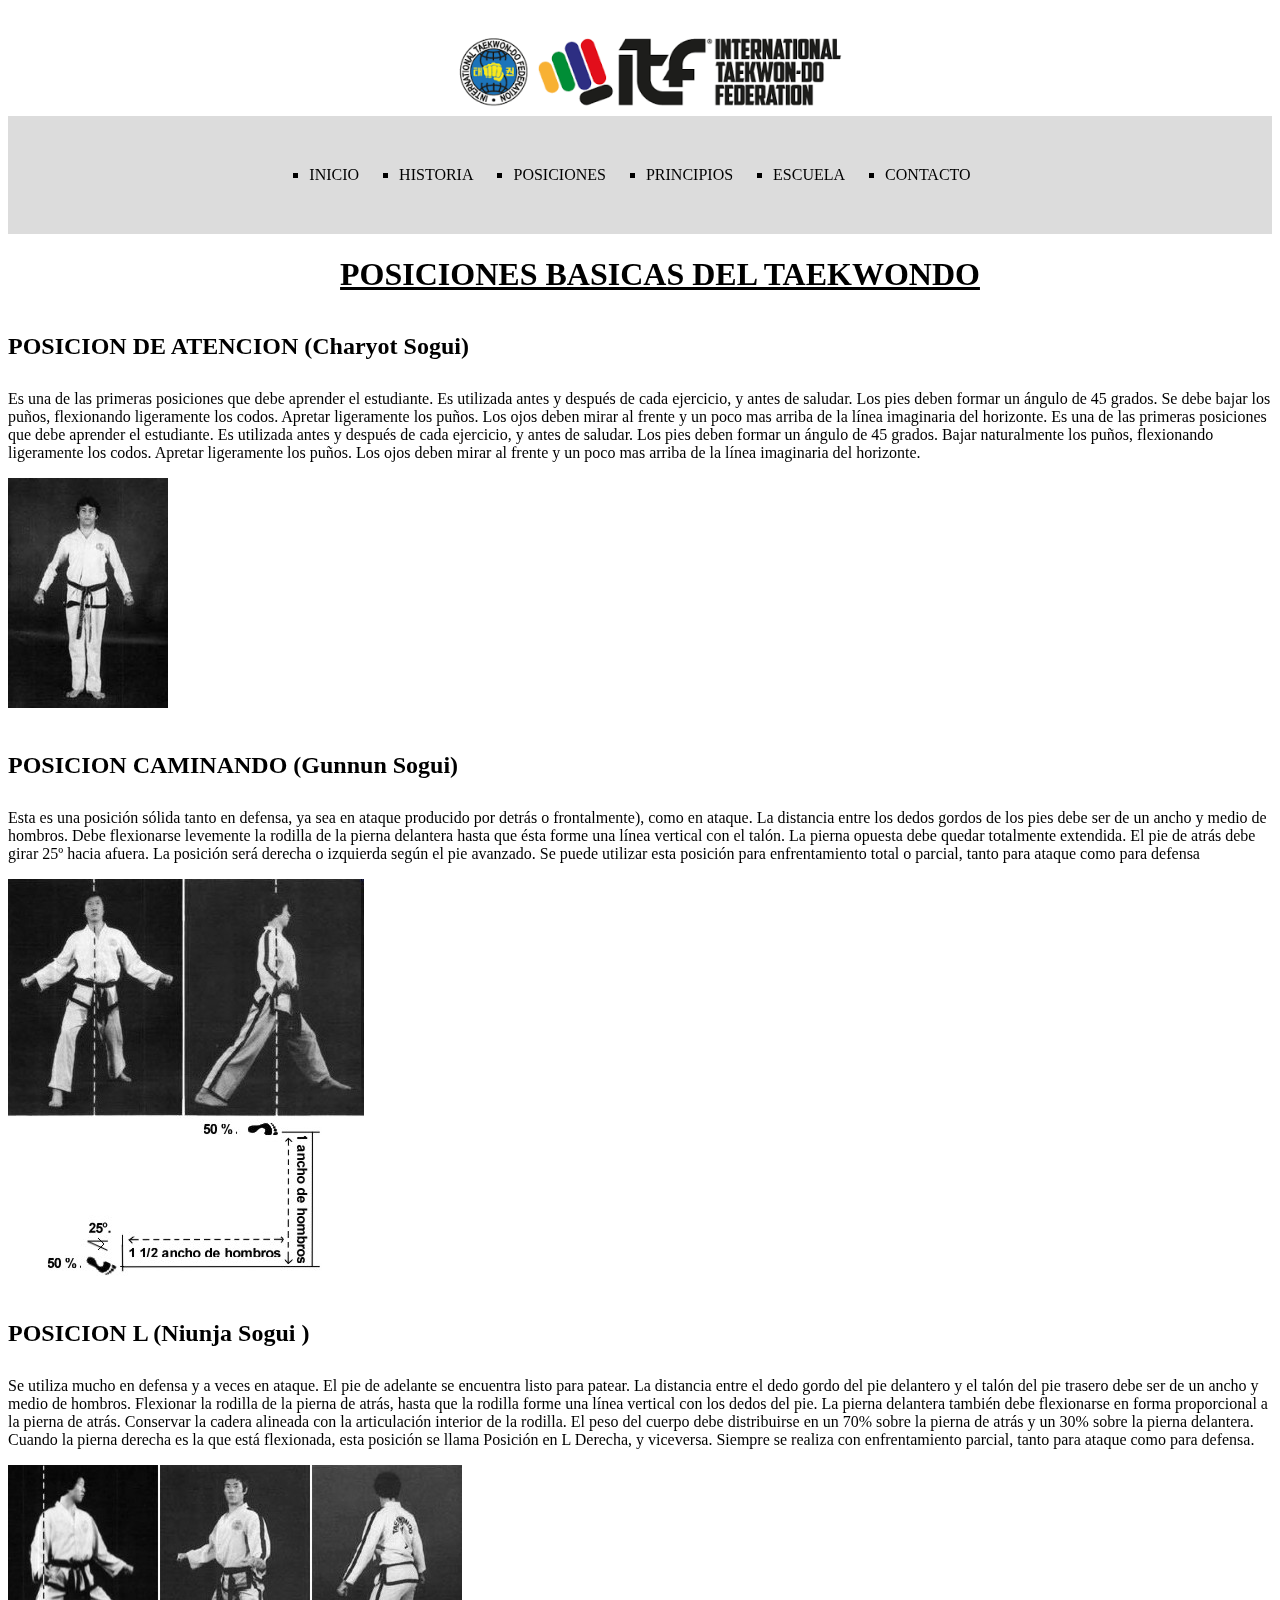
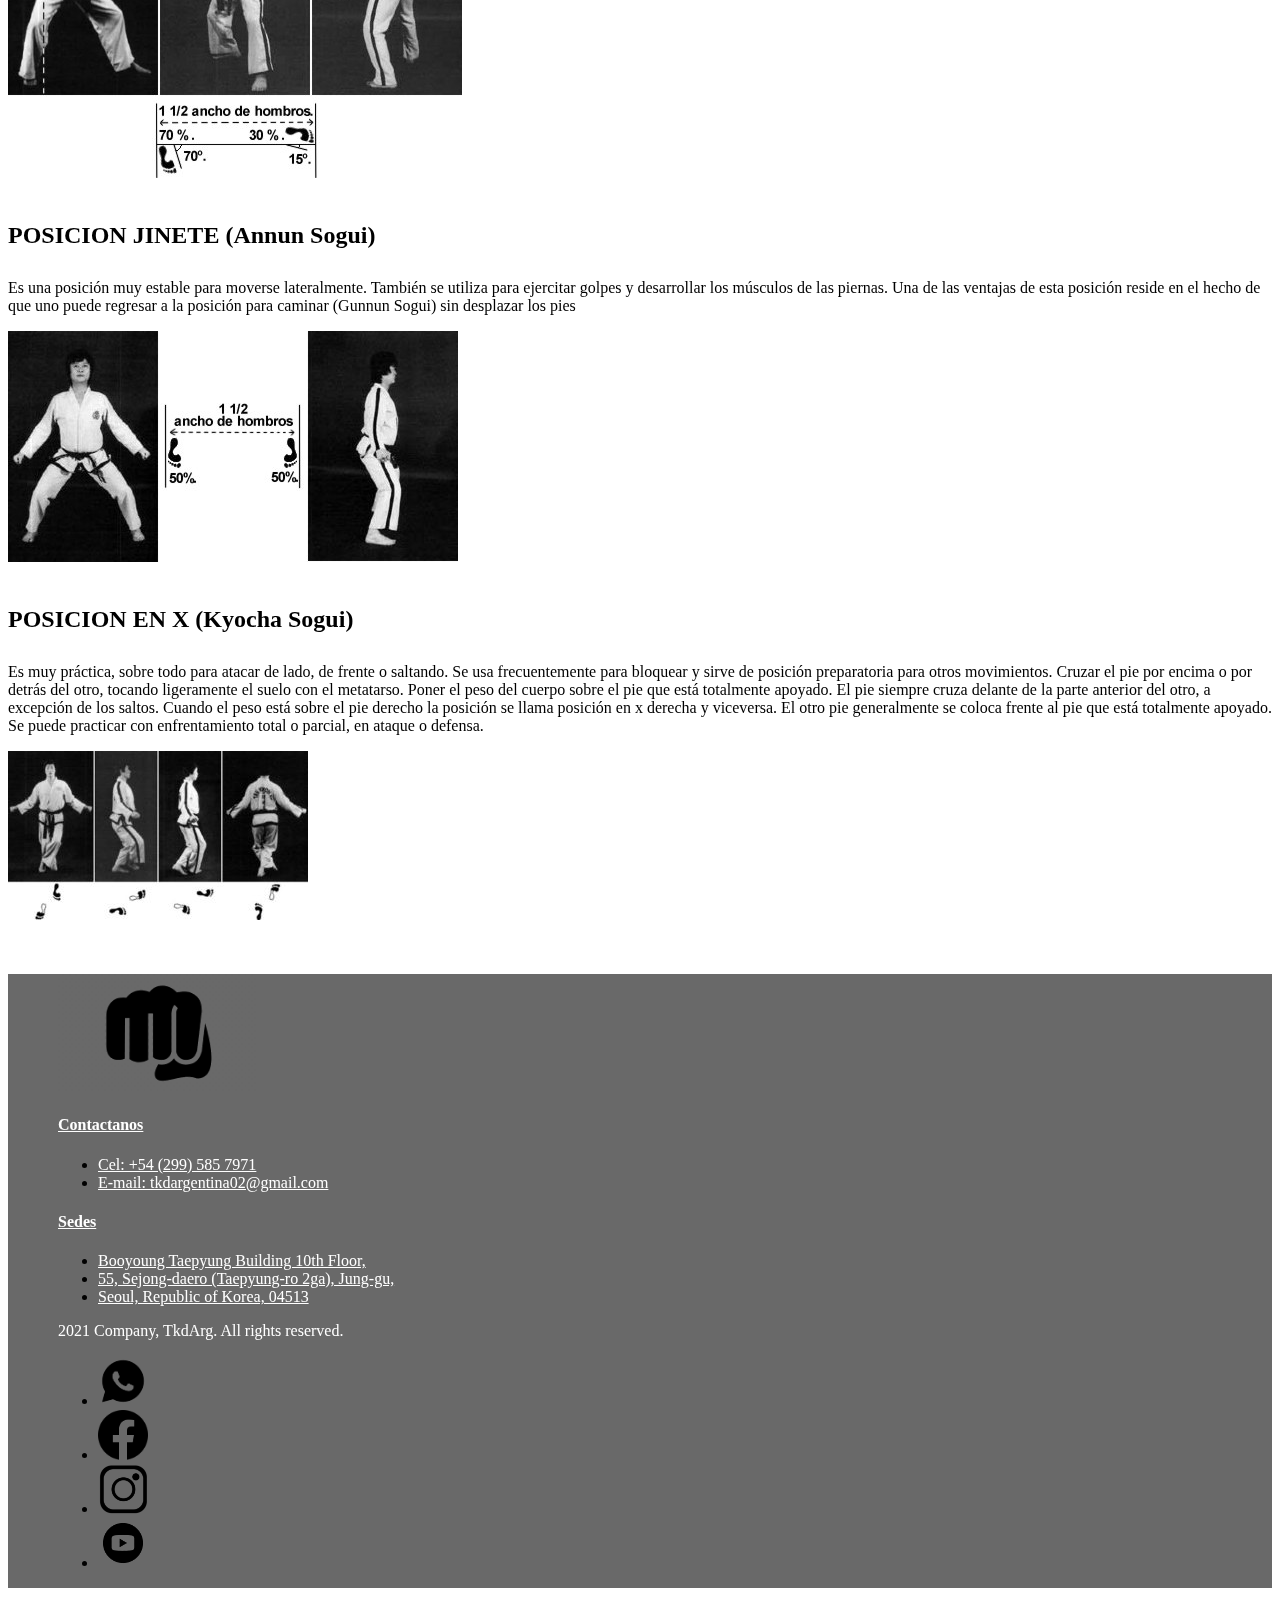
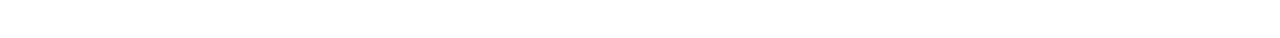
<file: posiciones.html>
<!DOCTYPE html>
<html lang="es">

    <head>
        <title> Posiciones </title>
        <!--Boostrap-->
        <link href="https://cdn.jsdelivr.net/npm/bootstrap@5.1.3/dist/css/bootstrap.min.css" rel="stylesheet" integrity="sha384-1BmE4kWBq78iYhFldvKuhfTAU6auU8tT94WrHftjDbrCEXSU1oBoqyl2QvZ6jIW3" crossorigin="anonymous">
        <!--CSS-->
        <link rel="stylesheet" href="./styles.css" type="text/css">
        <!--JavaScript-->
        <script src="https://cdn.jsdelivr.net/npm/bootstrap@5.1.3/dist/js/bootstrap.bundle.min.js" integrity="sha384-ka7Sk0Gln4gmtz2MlQnikT1wXgYsOg+OMhuP+IlRH9sENBO0LRn5q+8nbTov4+1p" crossorigin="anonymous"></script>
  
    </head>

    <body>
    
        <header id="header_posiciones">

            <br>
            <div align="center">
                
            <img src="assets/international_tkd_federation.png" alt="logo international tkd federation" width="400px">
                
            <br>
        </header>

        <section id="main">

          <div  class="menuButton">
              <nav class="menu">
              
                <ul >
                  <li><a href="index.html">INICIO</a></li>
                  <li><a href="historia.html">HISTORIA</a></li>
                  <li><a href="posiciones.html">POSICIONES</a></li>
                  <li><a href="principios.html">PRINCIPIOS</a></li>
                  <li><a href="escuela.html">ESCUELA</a></li>
                  <li><a href="contacto.html">CONTACTO</a></li>
                </ul>
              </nav>
          </div>

          <div class="container">
            <ul> <h1 id="h1_posiciones" align="center"> POSICIONES BASICAS DEL TAEKWONDO</h1> </ul>
              <h2><li id="posicion">POSICION DE ATENCION (Charyot Sogui)</li></h2>
              <p> Es una de las primeras posiciones que debe aprender el estudiante. Es utilizada antes y después de cada ejercicio, y antes de saludar.
                Los pies deben formar un ángulo de 45 grados. Se debe bajar los puños, flexionando ligeramente los codos.
                Apretar ligeramente los puños. Los ojos deben mirar al frente y un poco mas arriba de la línea imaginaria del horizonte.
                Es una de las primeras posiciones que debe aprender el estudiante. Es utilizada antes y después de cada ejercicio, y antes de saludar.
                Los pies deben formar un ángulo de 45 grados.
                Bajar naturalmente los puños, flexionando ligeramente los codos.
                Apretar ligeramente los puños.
                Los ojos deben mirar al frente y un poco mas arriba de la línea imaginaria del horizonte.
              </p>
              <div class="text-center">
                <img src="assets/p_atencion.jpg" class="rounded" alt="...">
              </div>
              <h2><li id="posicion">POSICION CAMINANDO (Gunnun Sogui)</li></h2>
              <p>
                Esta es una posición sólida tanto en defensa, ya sea en ataque producido por detrás o frontalmente), como en ataque.
                La distancia entre los dedos gordos de los pies debe ser de un ancho y medio de hombros.
                Debe flexionarse levemente la rodilla de la pierna delantera hasta que ésta forme una línea vertical con el talón.
                La pierna opuesta debe quedar totalmente extendida.
                El pie de atrás debe girar 25º hacia afuera.
                La posición será derecha o izquierda según el pie avanzado. Se puede utilizar esta posición para enfrentamiento total o parcial, tanto para ataque como para defensa
              </p>
              <div class="text-center">
                <img src="assets/p_caminando1.jpg" class="rounded" alt="...">
              </div>

              <h2><li id="posicion">POSICION L (Niunja Sogui )</li></h2>
              <p>
                Se utiliza mucho en defensa y a veces en ataque.
                El pie de adelante se encuentra listo para patear.
                La distancia entre el dedo gordo del pie delantero y el talón del pie trasero debe ser de un ancho y medio de hombros.
                Flexionar la rodilla de la pierna de atrás, hasta que la rodilla forme una línea vertical con los dedos del pie.
                La pierna delantera también debe flexionarse en forma proporcional a la pierna de atrás.
                Conservar la cadera alineada con la articulación interior de la rodilla.
                El peso del cuerpo debe distribuirse en un 70% sobre la pierna de atrás y un 30% sobre la pierna delantera.
                Cuando la pierna derecha es la que está flexionada, esta posición se llama Posición en L Derecha, y viceversa.
                Siempre se realiza con enfrentamiento parcial, tanto para ataque como para defensa.
              </p>
              <div class="text-center">
                <img src="assets/p_ele.jpg" class="rounded" alt="...">
              </div>
              <h2><li id="posicion">POSICION JINETE (Annun Sogui)</li></h2>
              <p>
                Es una posición muy estable para moverse lateralmente.
                También se utiliza para ejercitar golpes y desarrollar los músculos de las piernas.
                Una de las ventajas de esta posición reside en el hecho de que uno puede regresar a la posición para caminar (Gunnun Sogui) sin desplazar los pies
              </p>
              <div class="text-center">
                <img src="assets/p_jinete.jpg" class="rounded" alt="...">
              </div>
              <h2><li id="posicion">POSICION EN X (Kyocha Sogui)</li></h2>
                <p>
                  Es muy práctica, sobre todo para atacar de lado, de frente o saltando. Se usa frecuentemente para bloquear y sirve de posición preparatoria para otros movimientos.
                  Cruzar el pie por encima o por detrás del otro, tocando ligeramente el suelo con el metatarso.
                  Poner el peso del cuerpo sobre el pie que está totalmente apoyado.
                  El pie siempre cruza delante de la parte anterior del otro, a excepción de los saltos.
                  Cuando el peso está sobre el pie derecho la posición se llama posición en x derecha y viceversa. El otro pie generalmente se coloca frente al pie que está totalmente apoyado. Se puede practicar con enfrentamiento total o parcial, en ataque o defensa.
                </p>
                <div class="text-center">
                  <img src="assets/p_enx.jpg" class="rounded" alt="...">
                </div>
            </ul>
          </div>
        </section>
        
        <section id="final">
       
            
            <div class="container">
              <footer class="py-5 border-top">
                <div class="row">
                <div class="col-4">
                  <img src="assets/puño.png" alt="puño" width="200px" id="puño_footer">
                </div>
      
                <div class="col-4">
                  <h4>Contactanos</h4>
                  <ul class="nav flex-column">
                    <li class="nav-item mb-2"><a href="#" class="nav-link p-0" style="color: white;">Cel: +54 (299) 585 7971</a></li>
                    <li class="nav-item mb-2"><a href="#" class="nav-link p-0" style="color: white;">E-mail: tkdargentina02@gmail.com</a></li>
                  </ul>
                </div>
          
              
                <div class="col-4">
                    <h4>Sedes</h4>
                    <ul class="nav flex-column">
                    <li class="nav-item mb-2"><a href="#" class="nav-link p-0" style="color: white;">Booyoung Taepyung Building 10th Floor,</a></li>
                    <li class="nav-item mb-2"><a href="#" class="nav-link p-0" style="color: white;">55, Sejong-daero (Taepyung-ro 2ga), Jung-gu,</a></li>
                    <li class="nav-item mb-2"><a href="#" class="nav-link p-0" style="color: white;">Seoul, Republic of Korea, 04513</a></li>
                    </ul>
                </div>
              
                <div class="d-flex justify-content-between py-4 my-4 border-top">
                  <p style="color: white;">2021 Company, TkdArg. All rights reserved.</p>
                  <ul class="list-unstyled d-flex" id="redes_footer">
                    <li class="ms-3"><a class="link-dark" href="#"><img src="assets/whapp_negro.png" width="50px"></a></li>
                    <li class="ms-3"><a class="link-dark" href="#"><img src="assets/facebook_negro.png" width="50px"></svg></a></li>
                    <li class="ms-3"><a class="link-dark" href="#"><img src="assets/insta_negro.png" width="50px"></a></li>
                    <li class="ms-3"><a class="link-dark" href="#"><img src="assets/youtube_negro.png" width="50px"></a></li>
                  </ul>
                </div>
              </footer>
      
            </div>
          </section>
    </body>
    
</html>
</file>
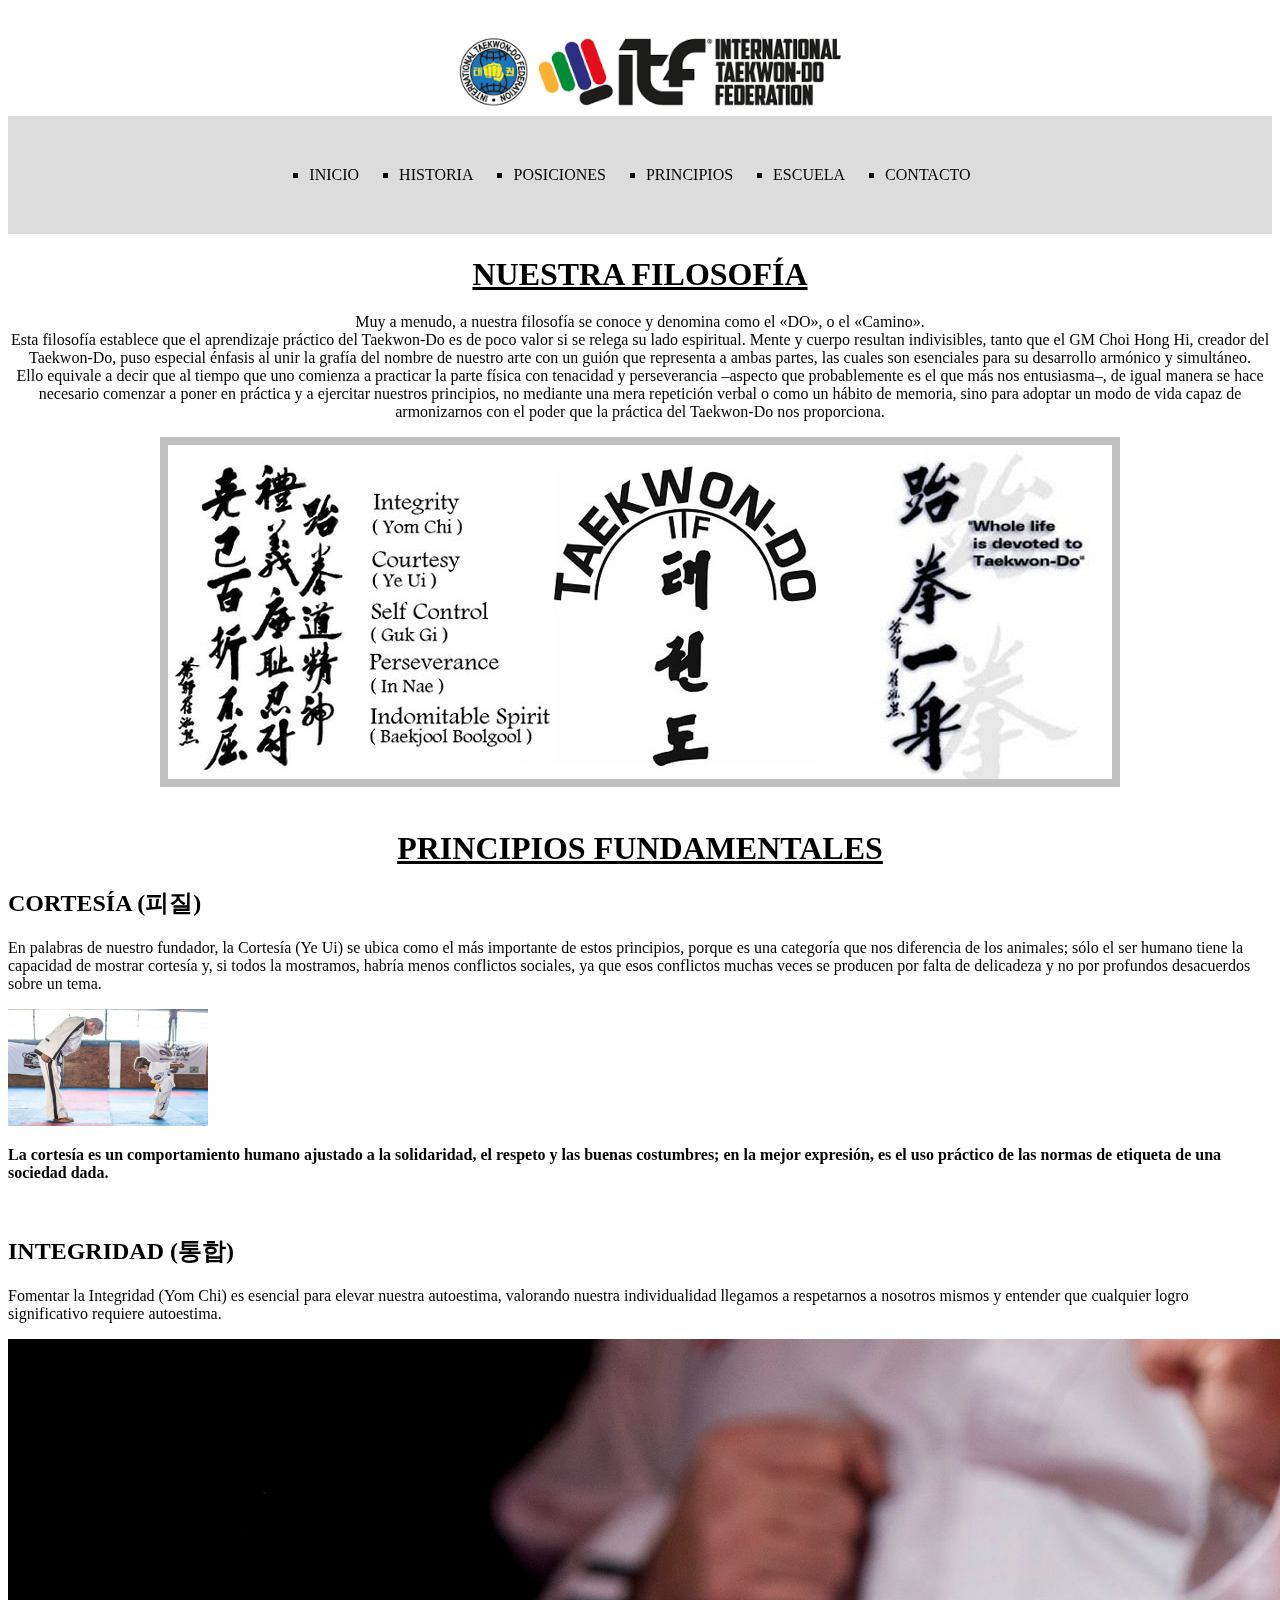
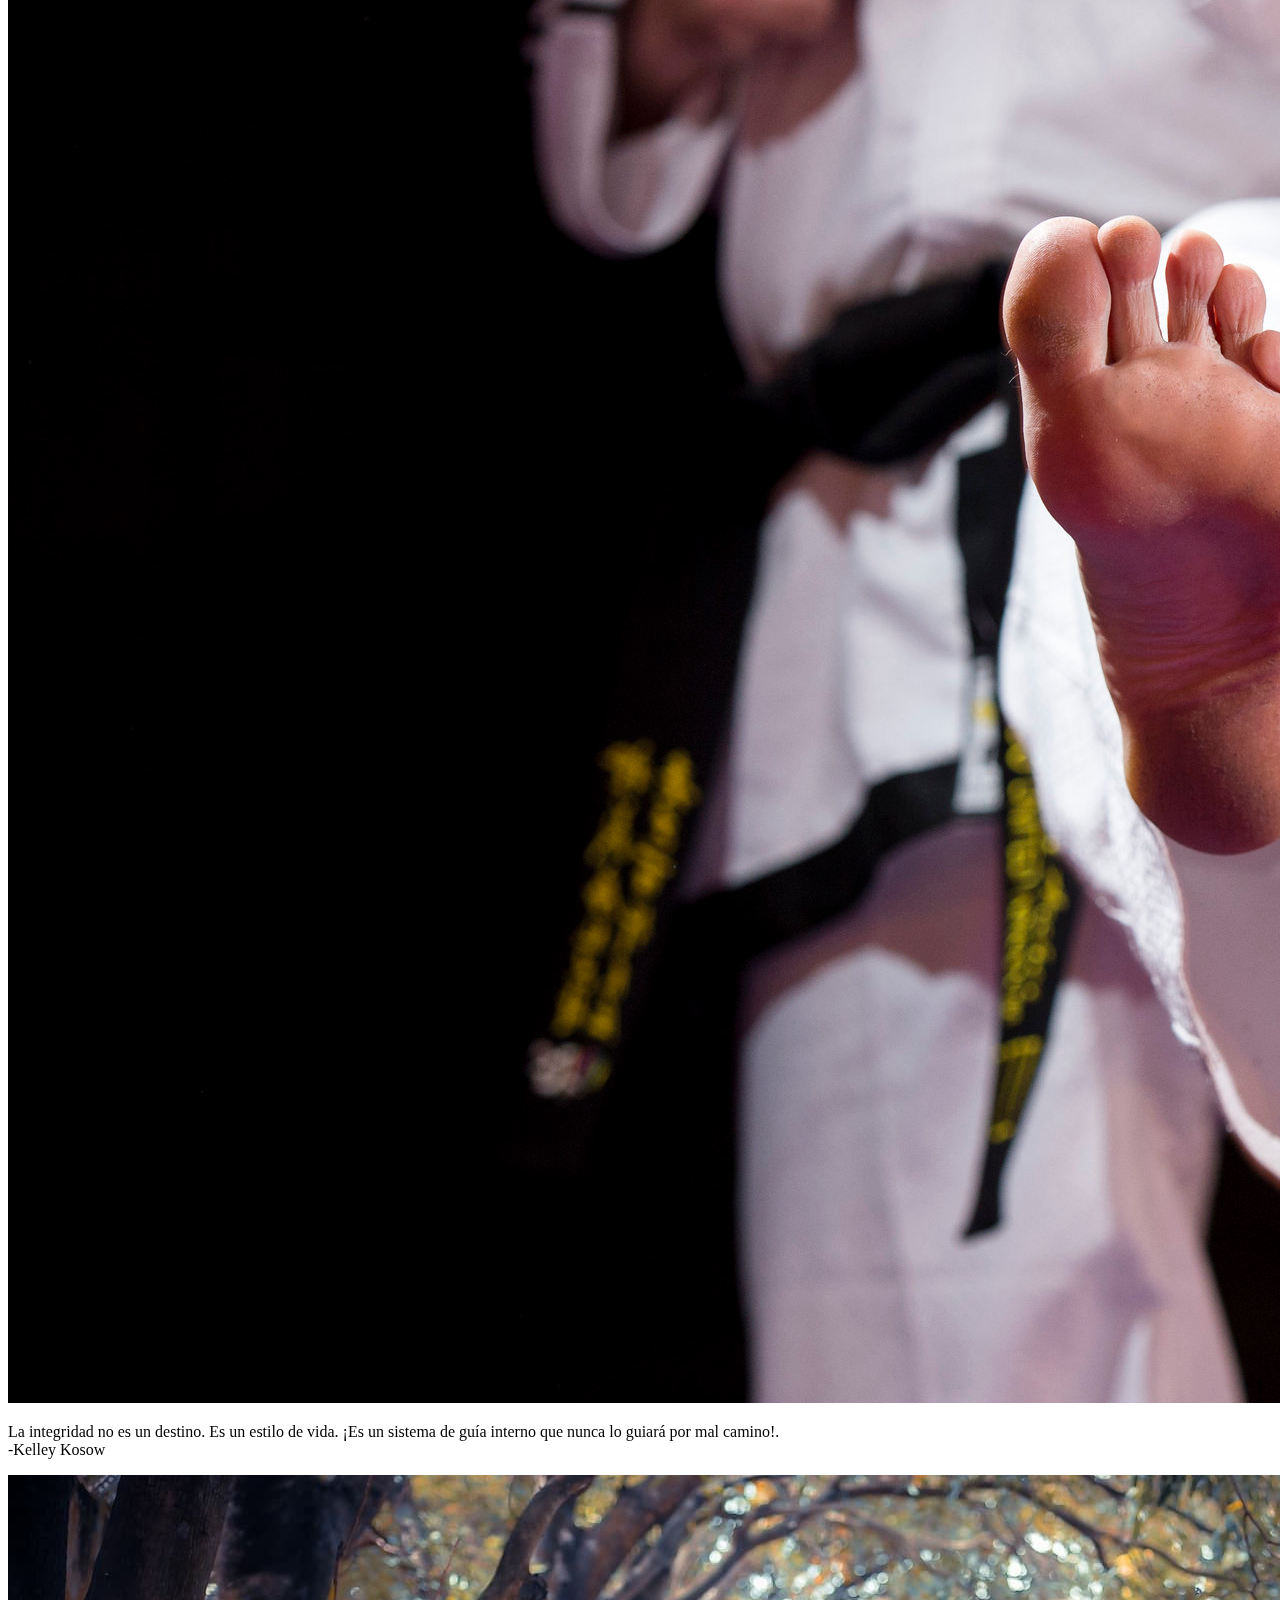
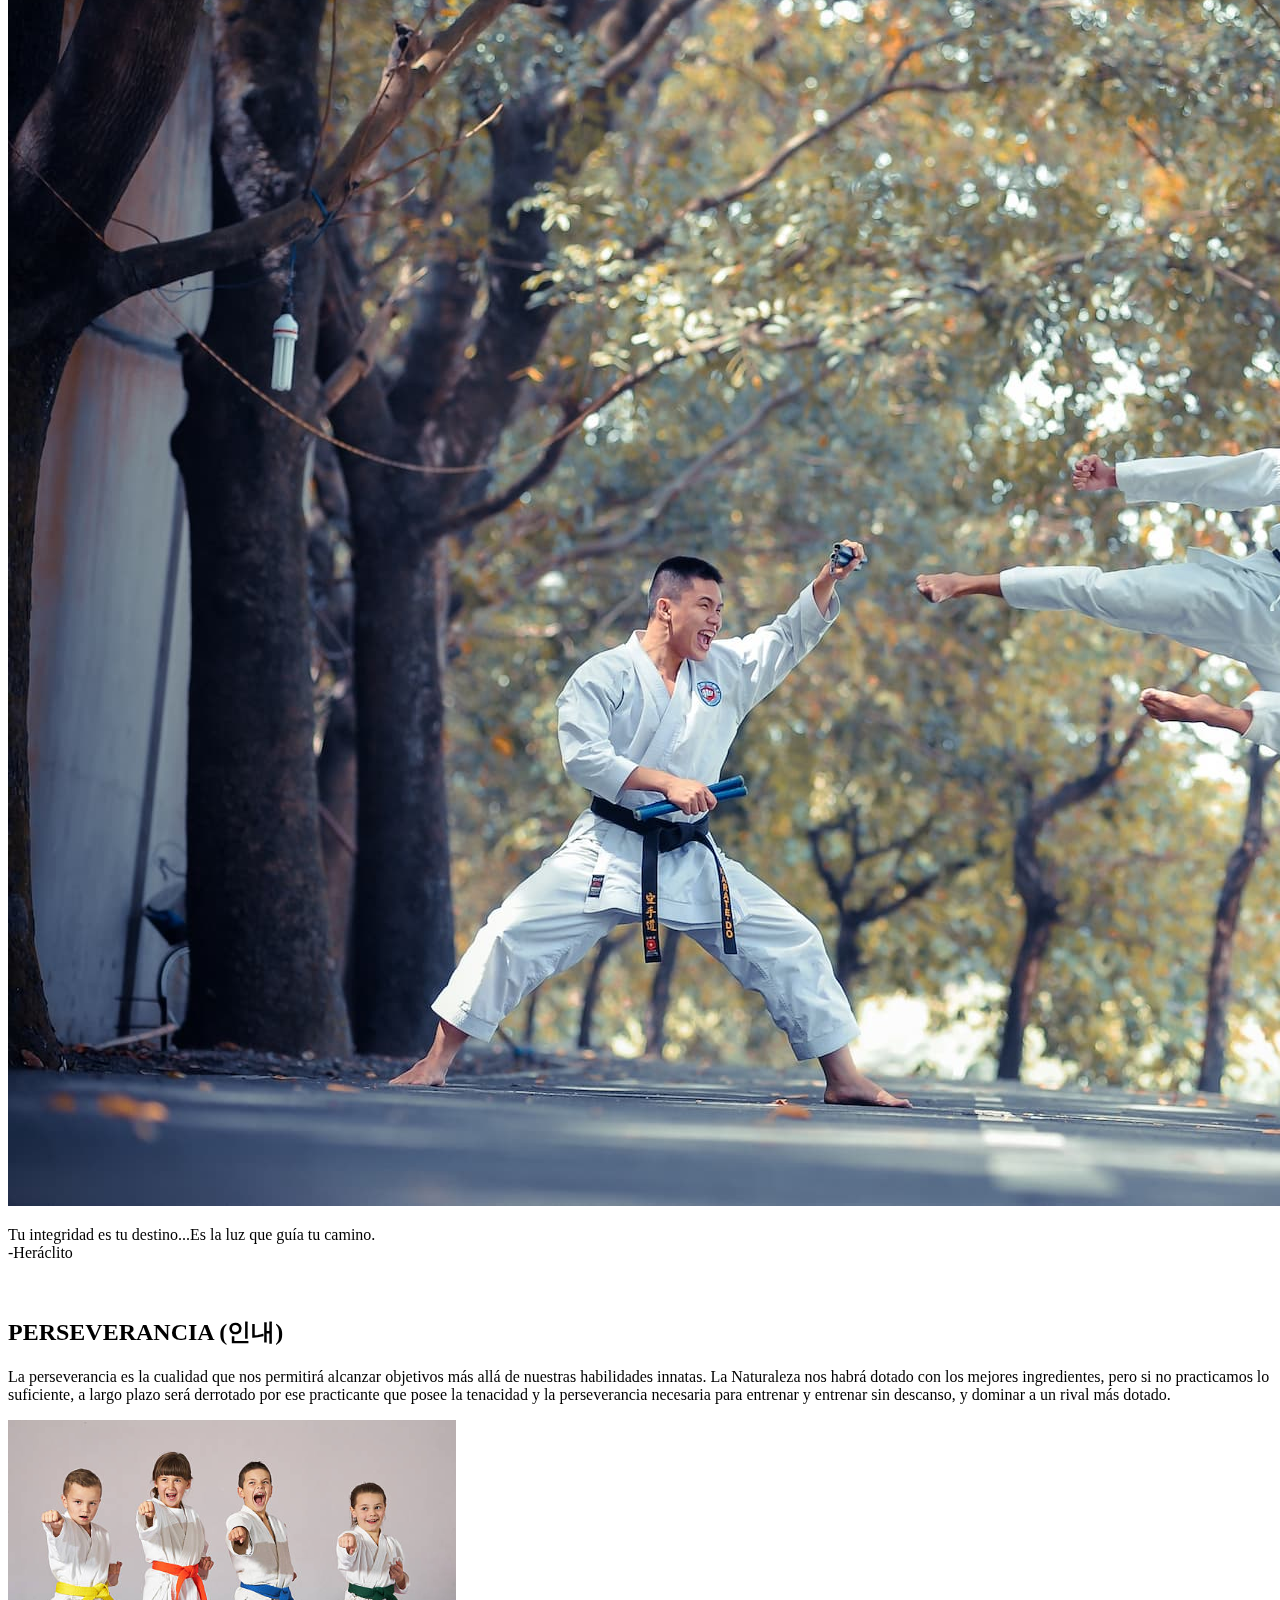
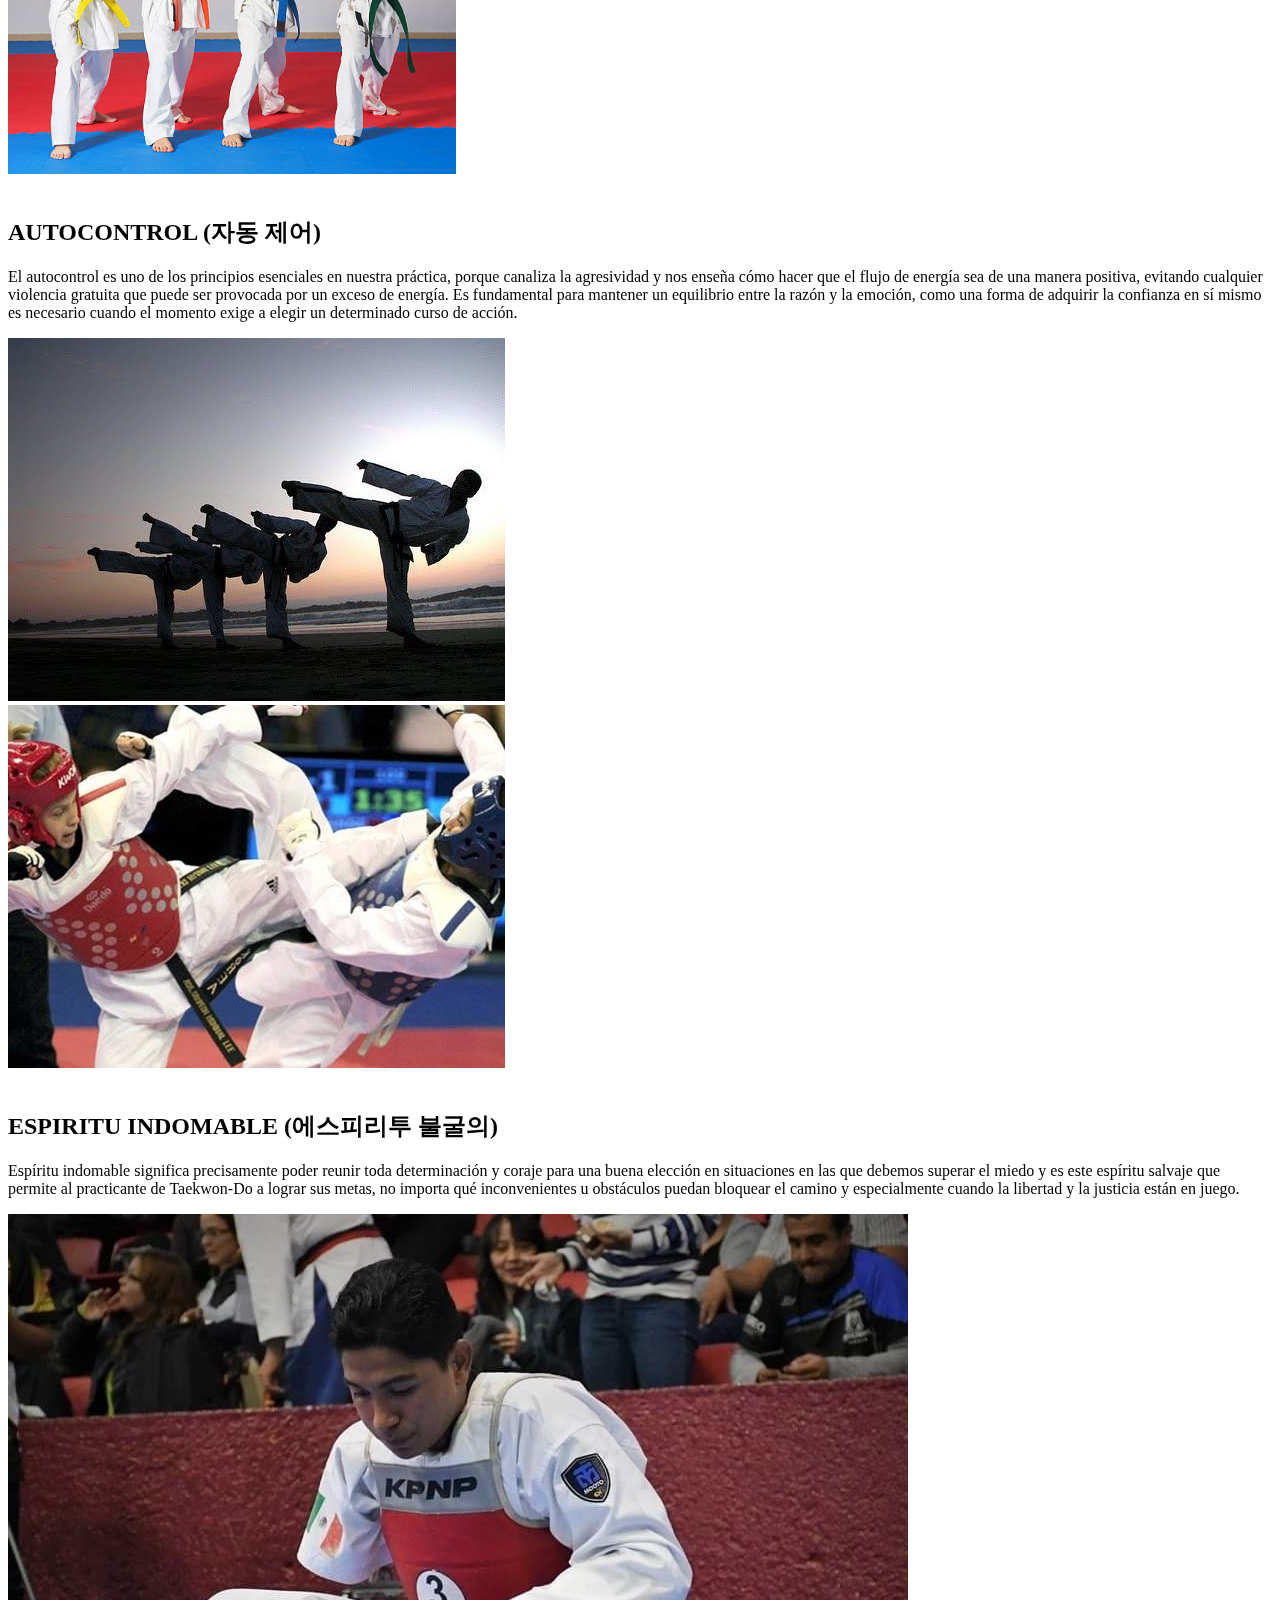
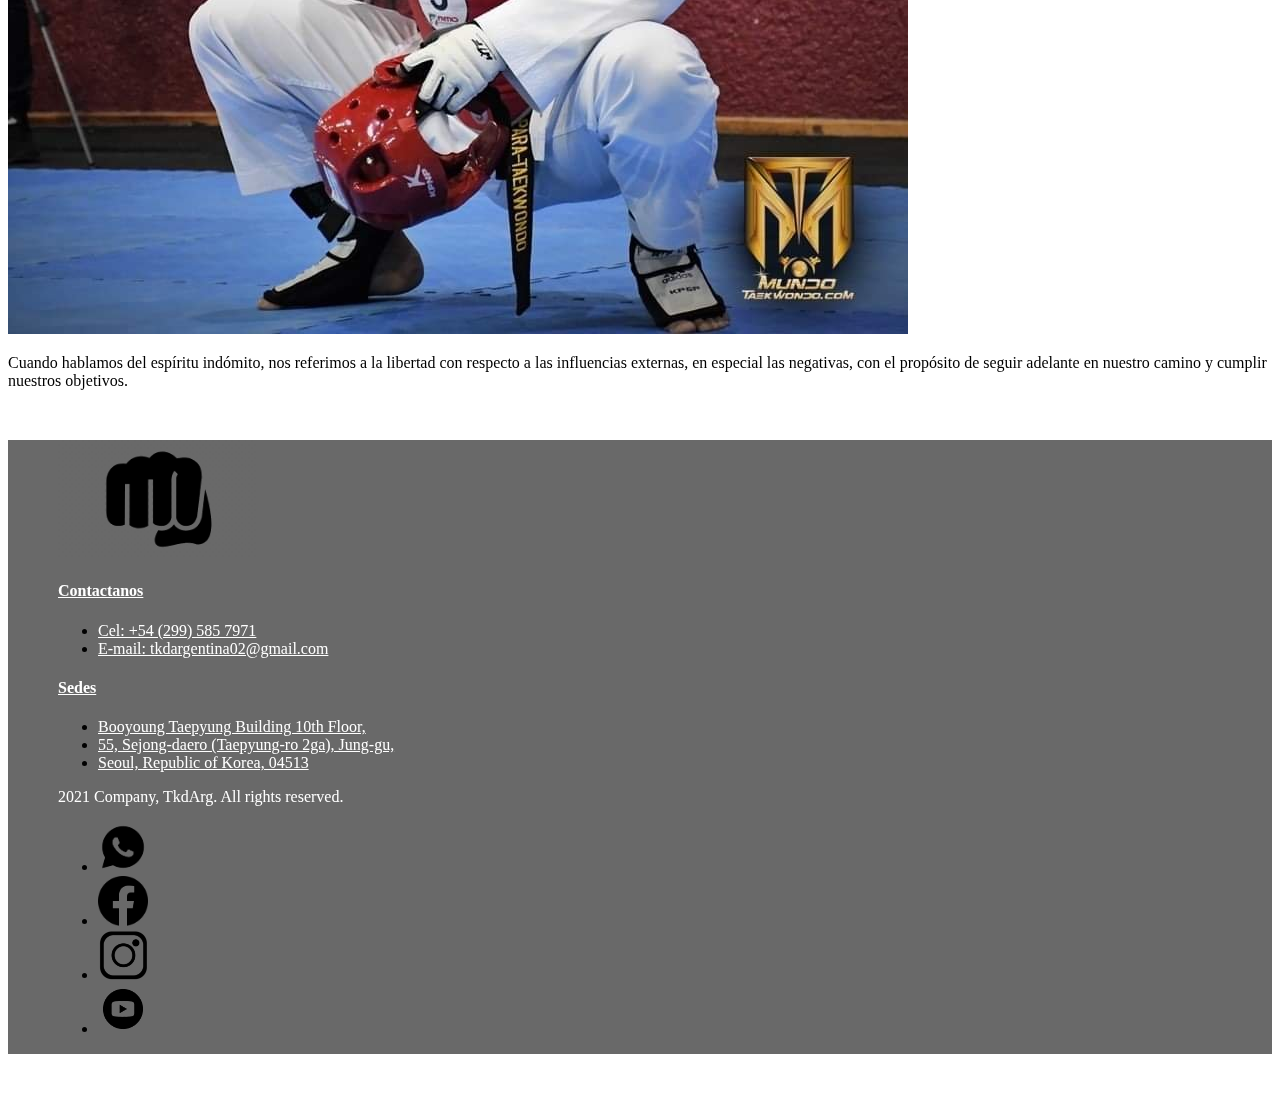
<file: principios.html>
<!DOCTYPE html>
<html lang="es">

    <head>
        <title> Principios </title>
        <!--Boostrap-->
        <link href="https://cdn.jsdelivr.net/npm/bootstrap@5.1.3/dist/css/bootstrap.min.css" rel="stylesheet" integrity="sha384-1BmE4kWBq78iYhFldvKuhfTAU6auU8tT94WrHftjDbrCEXSU1oBoqyl2QvZ6jIW3" crossorigin="anonymous">
        <!--CSS-->
        <link rel="stylesheet" href="./styles.css" type="text/css">
        <!--JavaScript-->
        <script src="https://cdn.jsdelivr.net/npm/bootstrap@5.1.3/dist/js/bootstrap.bundle.min.js" integrity="sha384-ka7Sk0Gln4gmtz2MlQnikT1wXgYsOg+OMhuP+IlRH9sENBO0LRn5q+8nbTov4+1p" crossorigin="anonymous"></script>
  
    </head>

    <body>
    
        <header id="header_principios">

            <br>
            <div align="center">
                
            <img src="assets/international_tkd_federation.png" alt="logo international tkd federation" width="400px">
                
            <br>
        </header>

        <section id="main">

            <div  class="menuButton" id="nav_principios">
                <nav class="menu">
                
                    <ul >
                        <li><a href="index.html">INICIO</a></li>
                        <li><a href="historia.html">HISTORIA</a></li>
                        <li><a href="posiciones.html">POSICIONES</a></li>
                        <li><a href="principios.html">PRINCIPIOS</a></li>
                        <li><a href="escuela.html">ESCUELA</a></li>
                        <li><a href="contacto.html">CONTACTO</a></li>
                    </ul>
                </nav>
            </div>

            <div class="container">

                <div id="introduccion_principios" align="center">
                    <h1 id="h1_principios"> NUESTRA FILOSOFÍA</h1>
                    <p>Muy a menudo, a nuestra filosofía se conoce y denomina como el «DO», o el «Camino».
                        <br>
                        Esta filosofía establece que el aprendizaje práctico del Taekwon-Do es de poco valor si se relega su lado espiritual. Mente y cuerpo resultan indivisibles, tanto que el GM Choi Hong Hi, creador del Taekwon-Do, puso especial énfasis al unir la grafía del nombre de nuestro arte con un guión que representa a ambas partes, las cuales son esenciales para su desarrollo armónico y simultáneo.
                        <br>
                        Ello equivale a decir que al tiempo que uno comienza a practicar la parte física con tenacidad y perseverancia –aspecto que probablemente es el que más nos entusiasma–, de igual manera se hace necesario comenzar a poner en práctica y a ejercitar nuestros principios, no mediante una mera repetición verbal o como un hábito de memoria, sino para adoptar un modo de vida capaz de armonizarnos con el poder que la práctica del Taekwon-Do nos proporciona.
                    </p>
                    <img src="assets/principios.jpg" class="img-fluid" alt="foto_principios">
                    <br>
                    <br>
                    <h1 id="h1_principios">PRINCIPIOS FUNDAMENTALES</h1>
                </div>

                <div>
                    <h2> <li>CORTESÍA (피질)</li></h2>
                    <p>
                        En palabras de nuestro fundador, la Cortesía (Ye Ui) se ubica como el más importante de estos principios, porque es una categoría que nos diferencia de los animales; sólo el ser humano tiene la capacidad de mostrar cortesía y, si todos la mostramos, habría menos conflictos sociales, ya que esos conflictos muchas veces se producen por falta de delicadeza y no por profundos desacuerdos sobre un tema.
                    </p>

                    <div class="card bg-light text-black">
                        <img src="assets/cortesiaa_2.jpg" class="card-img" alt="cortesia" width="200px">
                        <div class="card-img-underlay">
                          <p class="card-text"><strong>La cortesía es un comportamiento humano ajustado a la solidaridad, el respeto y las buenas costumbres; en la mejor expresión, es el uso práctico de las normas de etiqueta de una sociedad dada.</strong>
                          </p> 
                        </div>
                    </div>

                    <br>
                    <h2><li>INTEGRIDAD (통합)</li></h2>
                    <p>
                        Fomentar la Integridad (Yom Chi) es esencial para elevar nuestra autoestima, valorando nuestra individualidad llegamos a respetarnos a nosotros mismos y entender que cualquier logro significativo requiere autoestima.
                    </p>

                    <div class="row row-cols-1 row-cols-md-2 g-4">
                        <div class="col">
                          <div class="card">
                            <img src="assets/integridad.jpg" class="card-img-top" alt="...">
                            <div class="card-body">
                              <p class="card-text">La integridad no es un destino. Es un estilo de vida. ¡Es un sistema de guía interno que nunca lo guiará por mal camino!. 
                                <br>
                                -Kelley Kosow </p>
                            </div>
                          </div>
                        </div>
                        <div class="col">
                          <div class="card">
                            <img src="assets/integridad_2.jpg" class="card-img-top" alt="...">
                            <div class="card-body">
                              <p class="card-text">Tu integridad es tu destino...Es la luz que guía tu camino. 
                                <br> -Heráclito</p> 
                            </div>
                          </div>
                        </div> 
                    </div>


                    <br>
                    <h2><li>PERSEVERANCIA (인내)</li></h2>
                    <p>
                        La perseverancia es la cualidad que nos permitirá alcanzar objetivos más allá de nuestras habilidades innatas. La Naturaleza nos habrá dotado con los mejores ingredientes, pero si no practicamos lo suficiente, a largo plazo será derrotado por ese practicante que posee la tenacidad y la perseverancia necesaria para entrenar y entrenar sin descanso, y dominar a un rival más dotado.
                    </p>

                    <div class="text-center">
                      <img src="assets/nenes.png" class="rounded" alt="...">
                    </div>
                    <br>


                    <h2><li>AUTOCONTROL (자동 제어)</li> </h2>
                    <p>
                        El autocontrol es uno de los principios esenciales en nuestra práctica, porque canaliza la agresividad y nos enseña cómo hacer que el flujo de energía sea de una  manera positiva, evitando cualquier violencia gratuita que puede ser provocada por un exceso de energía. Es fundamental para mantener un equilibrio entre la razón y la emoción, como una forma de adquirir la confianza en sí mismo es necesario cuando el momento exige a elegir un determinado curso de acción. 
                    </p>

                    <div class="row row-cols-1 row-cols-md-2 g-4">
                        <div class="col">
                          <div class="card">
                            <img src="assets/perseverancia.jpg" class="card-img-top" alt="...">
                          </div>
                        </div>
                        <div class="col">
                          <div class="card">
                            <img src="assets/perseverancia_3.jpg" class="card-img-top" alt="...">
                          </div>
                        </div> 
                    </div>


                    <br>
                    <h2><li>ESPIRITU INDOMABLE (에스피리투 불굴의) </li></h2>
                    <p>
                        Espíritu indomable significa precisamente poder reunir toda determinación y coraje para una buena elección en situaciones en las que debemos superar el miedo y es este espíritu salvaje que permite al practicante de Taekwon-Do a lograr sus metas, no importa qué inconvenientes u obstáculos puedan bloquear el camino y especialmente cuando la libertad y la justicia están en juego.
                    </p>

                    <div class="row row-cols-1 row-cols-md-2 g-4" >
                        <div class="col">
                          <div class="card">
                            <img src="assets/perseverancia_2.jpg" class="card-img-top" alt="...">
                            <div class="card-body">
                              <p class="card-text">Cuando hablamos del espíritu indómito, nos referimos a la libertad con respecto a las influencias externas, en especial las negativas, con el propósito de seguir adelante en nuestro camino y cumplir nuestros objetivos.
                             </p>
                            </div>
                          </div>
                        </div>
                    </div>

                </div>
            </div>

        </section>


        <section id="final">
       
            
            <div class="container">
              <footer class="py-5 border-top">
                <div class="row">
                <div class="col-4">
                  <img src="assets/puño.png" alt="puño" width="200px" id="puño_footer">
                </div>
      
                <div class="col-4">
                  <h4>Contactanos</h4>
                  <ul class="nav flex-column">
                    <li class="nav-item mb-2"><a href="#" class="nav-link p-0" style="color: white;">Cel: +54 (299) 585 7971</a></li>
                    <li class="nav-item mb-2"><a href="#" class="nav-link p-0" style="color: white;">E-mail: tkdargentina02@gmail.com</a></li>
                  </ul>
                </div>
          
              
                <div class="col-4">
                    <h4>Sedes</h4>
                    <ul class="nav flex-column">
                    <li class="nav-item mb-2"><a href="#" class="nav-link p-0" style="color: white;">Booyoung Taepyung Building 10th Floor,</a></li>
                    <li class="nav-item mb-2"><a href="#" class="nav-link p-0" style="color: white;">55, Sejong-daero (Taepyung-ro 2ga), Jung-gu,</a></li>
                    <li class="nav-item mb-2"><a href="#" class="nav-link p-0" style="color: white;">Seoul, Republic of Korea, 04513</a></li>
                    </ul>
                </div>
              
                <div class="d-flex justify-content-between py-4 my-4 border-top">
                  <p style="color: white;">2021 Company, TkdArg. All rights reserved.</p>
                  <ul class="list-unstyled d-flex" id="redes_footer">
                    <li class="ms-3"><a class="link-dark" href="#"><img src="assets/whapp_negro.png" width="50px"></a></li>
                    <li class="ms-3"><a class="link-dark" href="#"><img src="assets/facebook_negro.png" width="50px"></svg></a></li>
                    <li class="ms-3"><a class="link-dark" href="#"><img src="assets/insta_negro.png" width="50px"></a></li>
                    <li class="ms-3"><a class="link-dark" href="#"><img src="assets/youtube_negro.png" width="50px"></a></li>
                  </ul>
                </div>
              </footer>
      
            </div>
        </section>
    </body>
    
</html>
</file>
<file: styles.css>
/*PARA TODAS LAS PAGINAS (body, foto ppal, barra nav, y footer) */

body{
    font-family:Cambria, Cochin, Georgia, Times, 'Times New Roman', serif
}
/*ACA ESTA LA FOTO DEL ESCUDO DE LA FEDERACION DE TKD*/
img[src="assets/international_tkd_federation.png"] {
    margin-left: 20px;
}
/*ACA ESTA LA NAV BAR */
nav ul{
    background-color: gainsboro;
    display: flex;
    flex-direction:row;
    padding: 30px;
    justify-content: center;
    margin: auto;
}
/*ACA ESTA CADA BOTON DEL MENU */
nav li{
    margin: 20px;           
    list-style:square;
}
/*ACA ESTA PARA CADA HIPERVINCULO */
nav a {
    text-decoration:none;
    color: black;
}
/*ACA HIZO QUE CUANDO SELECCIONAMOS LOS HIPERVINCULOS SE PONGAN DE COLOR*/
nav a:hover{
    color:darksalmon      
}

/*FOOTER */
footer{
    margin: 50px 50px 50px 50px;
    display: flex;
    justify-content: left;

}

#final {
    background-color: dimgrey;
}
h4 {
    font-family:Georgia, 'Times New Roman', Times, serif;
    color:white;
    text-decoration: underline;
    
}
footer li a{
    color: white;
}

.contactanosTexto{
    color: white;
}

#puño_footer{
    filter:brightness(1.1);
    mix-blend-mode: multiply;
}
#redes_footer{
    filter:brightness(1.1);
    mix-blend-mode: multiply;
}



/* PAGINA INDEX*/

/*ACA ESTA LA IMAGEN DEL LOGO TKD*/
#logo_index {
    border-style:groove;
    margin-left: 20px;
}

/*ACA ESTA LA IMAGEN DE FONDO*/
#header_index {
    background-image: url(assets/fondo.jpg);
    background-repeat: no-repeat;
    background-size: 100%;
    background-attachment: fixed;
    width: auto;
}
/*ACA ESTA EL TITULO DE TKD*/
#h1_index {
margin-top: 400px;
text-decoration:underline;
font-weight:800;
margin-left: 20px;
margin-bottom: 20px;
}

/*ACA ESTA PARA LA IMAGEN CARICATURA */
#caricatura_index {
    display:flex;
    margin-top: 50px;
    margin-bottom: 50px;
}
/*ACA ESTA PARA EL PARRAFO CON LA FRASE */
#p_index{
    margin-right: 250px;
    margin-top: 20px;
    margin-bottom: 20px;
    margin-left: 250px;
    text-align: justify;
    font-size: 20px;
}


/*PAGINA HISTORIA*/
#header_historia {
    background-color: white;
}
#h1_historia {
    text-decoration:underline;
    font-weight:800;
    margin-left: 20px;
    margin-bottom: 50px;
    }
#h2_historia {
    margin-top: 20px;
}
#p1_historia {
    text-align: justify;
    padding-top: 0px;
    padding-left: 30px;
    padding-right: 30px;
    padding-bottom: 20px;
}
#p2_historia {
    text-align: justify;
}
#p3_historia {
    text-align: justify;
    padding-top: 10px;
    padding-left: 30px;
    padding-right: 30px;
    padding-bottom: 20px;
}
#fundacion_historia {
    padding-top: 160px;
}
#chonghi_historia {
    padding-bottom: 20px;
}
#h3_historia {
    margin-top: 30px;
}
#p4_historia {
    text-align: justify;
    padding-top: 0px;
    padding-left: 30px;
    padding-right: 30px;
    padding-bottom: 20px;
}
#carouselExampleControls {
    width: 400px;
    text-align: center;
    margin:auto
}


/*PAGINA CONTACTO*/

#h3_contacto {
    text-justify: center;
}
#formularios_contacto {
    margin-top: 50px;
}

/*PAGINA PRINCIPIOS*/

#h1_principios {
text-decoration:underline;
font-weight:800;
margin-bottom: 20px;
text-justify: center;
align-self: center;
}
#introduccion_principios {
    text-align: center;
}
/*PAGINA ESCUELA*/
#h1_escuela {
    text-decoration:underline;
    font-weight:800;
    margin-top: 10px;
    margin-bottom: 20px;
    text-justify: center;
    align-self: center;
    margin-bottom: 100px
    }
#introduccion_escuela {
        text-align: center;
        margin-bottom: 80px;
    }
/*PAGINA POSICIONES*/
#h1_posiciones {
    text-decoration:underline;
    font-weight:800;
    margin-bottom: 20px;
    text-justify: center;
    align-self: center;
    }
#posicion{
    margin-bottom: 30px;
    margin-top: 40px;
}
</file>
<file: proyecto_yo/styles.css>
/*ACA ESTA TODO EL CUERPO EN GRAL */
body{
    font-family:Georgia, 'Times New Roman', Times, serif;
}
/*ACA ESTA LA FOTO DEL ESCUDO DE LA FEDERACION DE TKD*/
img[src="assets/international_tkd_federation.png"] {
    border-style:outset;
    border-radius: 10px;
}
/*ACA ESTA LA IMAGEN DE FONDO*/
header{
    background-image: url(assets/fondo.jpg);
    background-repeat: no-repeat;
    background-size: 100%;
    background-attachment: fixed;
    width: auto;
}
/*ACA ESTA EL TITULO DE TKD*/
h1 {
margin-top: 500px;
text-decoration:underline;
}
/*ACA ESTA EL MENU */
nav ul{
    background-color: gainsboro;
    display: flex;
    flex-direction:row;
    padding: 30px;
}
/*ACA ESTA CADA BOTON DEL MENU */
nav li{
    margin: 20px;           
    list-style:square;

}
/*ACA ESTA PARA CADA HIPERVINCULO */
nav a {
    text-decoration:none;
    color: black;
}
/*ACA HIZO QUE CUANDO SELECCIONAMOS LOS HIPERVINCULOS SE PONGAN DE COLOR*/
nav a:hover{
    color:darksalmon      
}
/*ACA ESTA PARA LA IMAGEN CARICATURA */
nav img {
    display:flex;
    margin-top: 50px;
    margin-bottom: 50px;
}
/*ACA ESTA PARA EL PARRAFO CON LA FRASE */
p {
    margin-right: 250px;
    margin-top: 20px;
    margin-bottom: 20px;
    margin-left: 250px;
    text-align: justify;
    font-size: 20px;
}
/*ACA ESTA PARA LAS REDES */
footer{
    margin: 50px 50px 50px 50px;
    display: flex;
    justify-content: center;
}
/*ACA PARA TODAS LAS REDES*/
img[src="assets//instagram.svg"]{
    border-radius: 10px;
}
</file>
